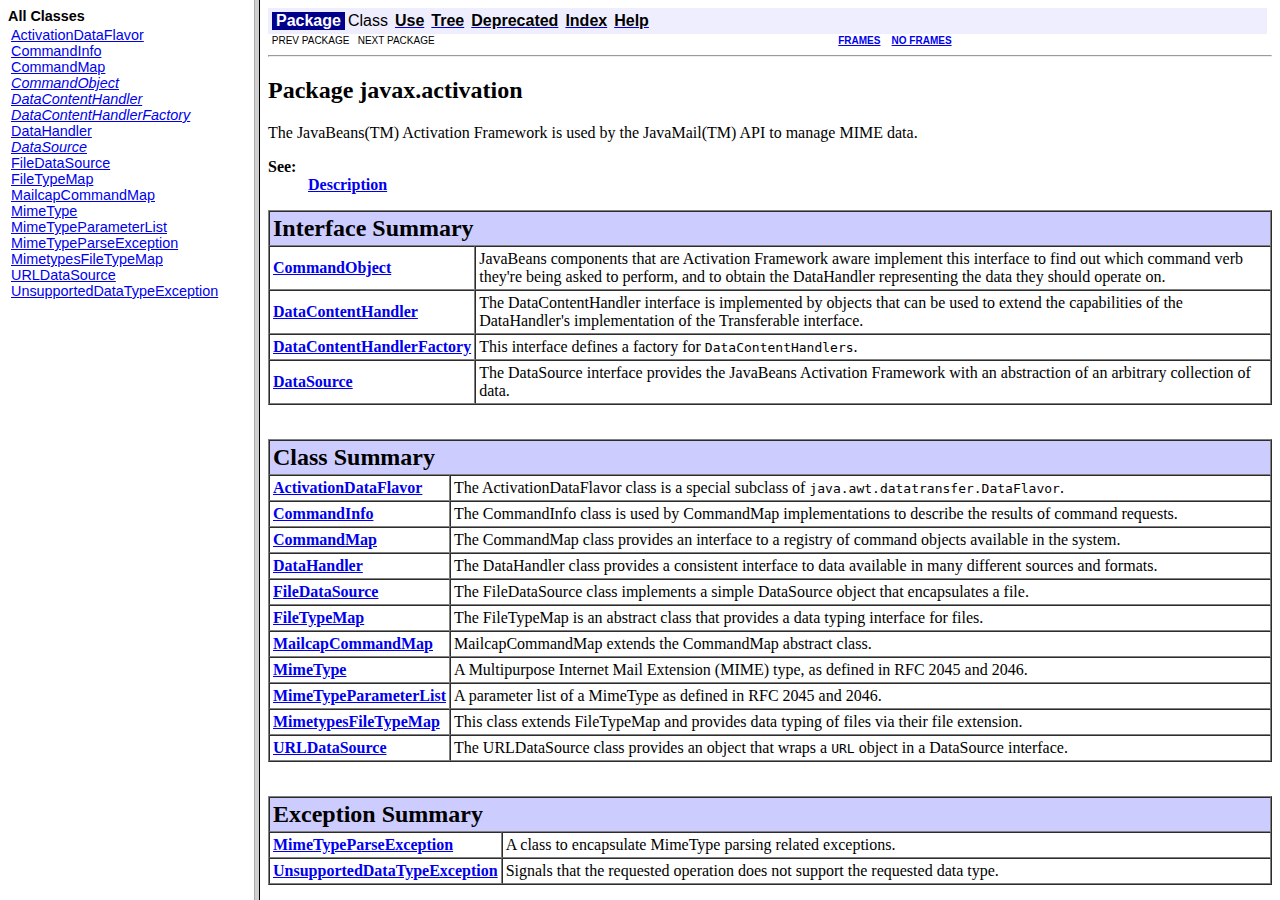
<file: last_parking/JAR/jaf-1.1.1/docs/javadocs/index.html>
<!DOCTYPE HTML PUBLIC "-//W3C//DTD HTML 4.01 Frameset//EN" "http://www.w3.org/TR/html4/frameset.dtd">
<!--NewPage-->
<HTML>
<HEAD>
<!-- Generated by javadoc on Wed Oct 17 11:05:51 PDT 2007-->
<TITLE>
JavaBeans Activation Framework API documentation
</TITLE>
</HEAD>
<FRAMESET cols="20%,80%">
<FRAME src="allclasses-frame.html" name="packageFrame" title="All classes and interfaces (except non-static nested types)">
<FRAME src="javax/activation/package-summary.html" name="classFrame" title="Package, class and interface descriptions">
<NOFRAMES>
<H2>
Frame Alert</H2>

<P>
This document is designed to be viewed using the frames feature. If you see this message, you are using a non-frame-capable web client.
<BR>
Link to<A HREF="javax/activation/package-summary.html">Non-frame version.</A>
</NOFRAMES>
</FRAMESET>
</HTML>
</file>
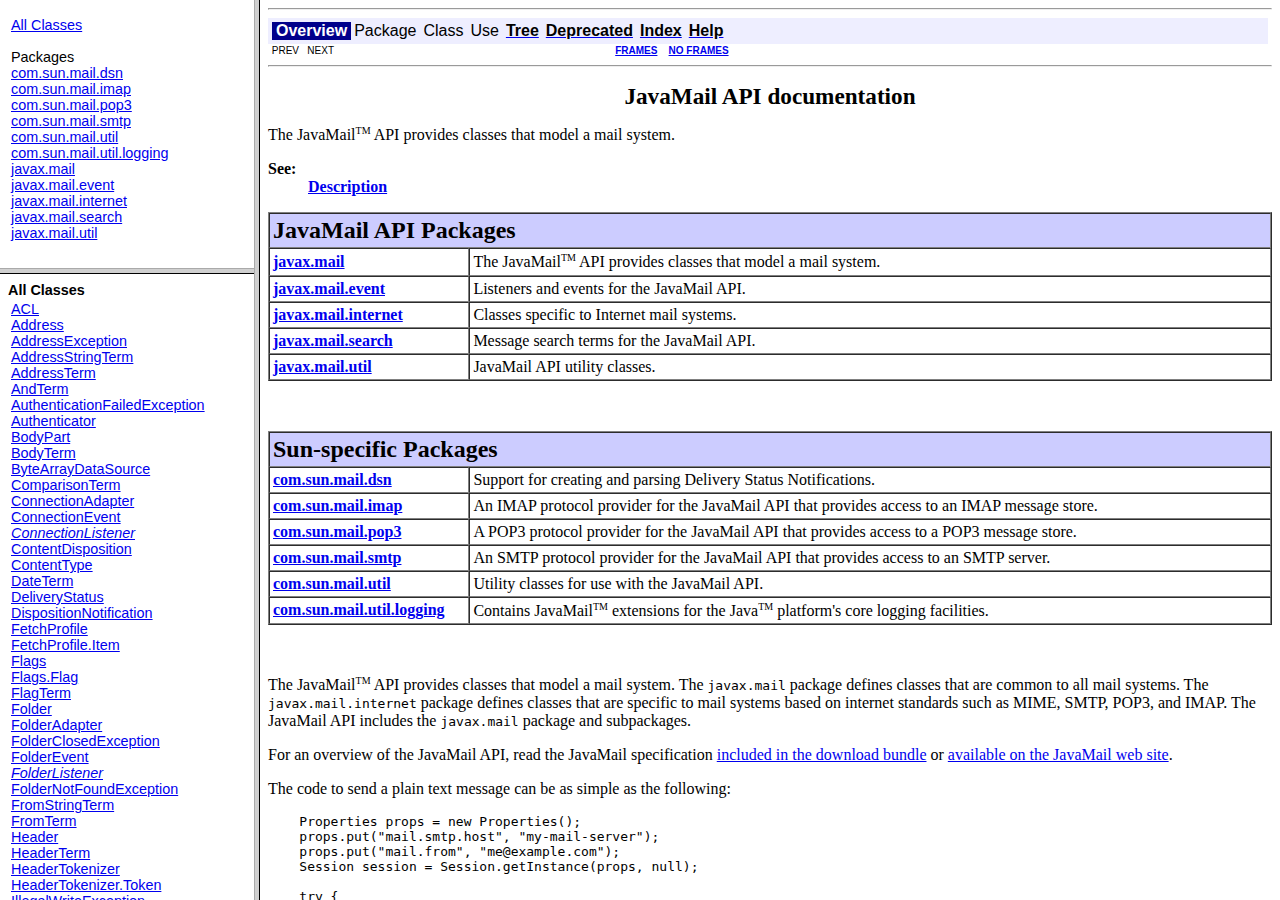
<file: last_parking/JAR/javamail-1.4.5/docs/javadocs/index.html>
<!DOCTYPE HTML PUBLIC "-//W3C//DTD HTML 4.01 Frameset//EN" "http://www.w3.org/TR/html4/frameset.dtd">
<!--NewPage-->
<HTML>
<HEAD>
<!-- Generated by javadoc on Tue Mar 20 15:29:50 PDT 2012-->
<META http-equiv="Content-Type" content="text/html; charset=UTF-8">
<TITLE>
JavaMail API documentation
</TITLE>
<SCRIPT type="text/javascript">
    targetPage = "" + window.location.search;
    if (targetPage != "" && targetPage != "undefined")
        targetPage = targetPage.substring(1);
    if (targetPage.indexOf(":") != -1)
        targetPage = "undefined";
    function loadFrames() {
        if (targetPage != "" && targetPage != "undefined")
             top.classFrame.location = top.targetPage;
    }
</SCRIPT>
<NOSCRIPT>
</NOSCRIPT>
</HEAD>
<FRAMESET cols="20%,80%" title="" onLoad="top.loadFrames()">
<FRAMESET rows="30%,70%" title="" onLoad="top.loadFrames()">
<FRAME src="overview-frame.html" name="packageListFrame" title="All Packages">
<FRAME src="allclasses-frame.html" name="packageFrame" title="All classes and interfaces (except non-static nested types)">
</FRAMESET>
<FRAME src="overview-summary.html" name="classFrame" title="Package, class and interface descriptions" scrolling="yes">
<NOFRAMES>
<H2>
Frame Alert</H2>

<P>
This document is designed to be viewed using the frames feature. If you see this message, you are using a non-frame-capable web client.
<BR>
Link to<A HREF="overview-summary.html">Non-frame version.</A>
</NOFRAMES>
</FRAMESET>
</HTML>
</file>
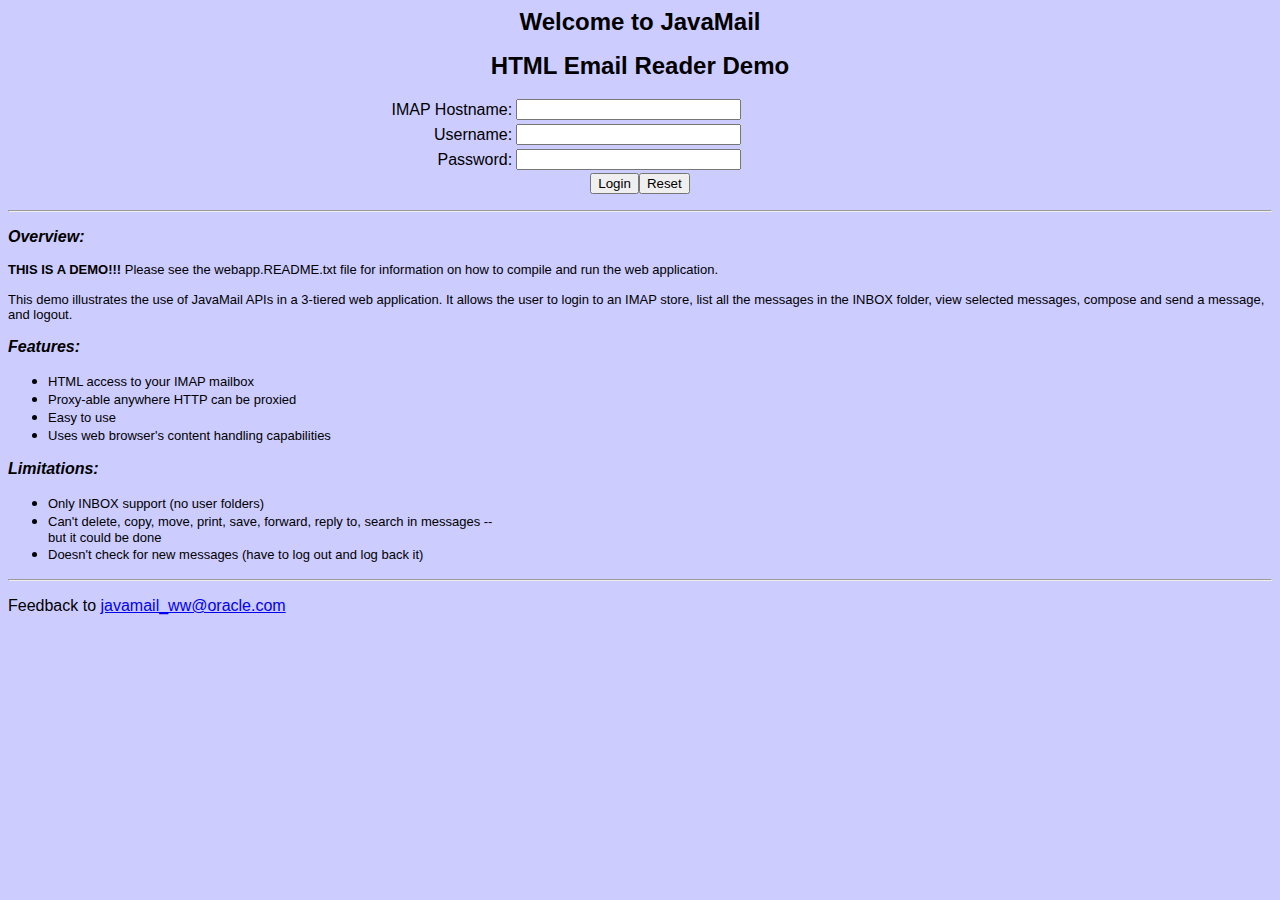
<file: last_parking/JAR/javamail-1.4.5/demo/webapp/src/docroot/index.html>
<!DOCTYPE HTML PUBLIC "-//W3C//DTD HTML 3.2//EN">
<HTML>
<!--

    Copyright (c) 1998-2011 Oracle and/or its affiliates. All rights reserved.

    Redistribution and use in source and binary forms, with or without
    modification, are permitted provided that the following conditions
    are met:

      - Redistributions of source code must retain the above copyright
        notice, this list of conditions and the following disclaimer.

      - Redistributions in binary form must reproduce the above copyright
        notice, this list of conditions and the following disclaimer in the
        documentation and/or other materials provided with the distribution.

      - Neither the name of Oracle nor the names of its
        contributors may be used to endorse or promote products derived
        from this software without specific prior written permission.

    THIS SOFTWARE IS PROVIDED BY THE COPYRIGHT HOLDERS AND CONTRIBUTORS "AS
    IS" AND ANY EXPRESS OR IMPLIED WARRANTIES, INCLUDING, BUT NOT LIMITED TO,
    THE IMPLIED WARRANTIES OF MERCHANTABILITY AND FITNESS FOR A PARTICULAR
    PURPOSE ARE DISCLAIMED.  IN NO EVENT SHALL THE COPYRIGHT OWNER OR
    CONTRIBUTORS BE LIABLE FOR ANY DIRECT, INDIRECT, INCIDENTAL, SPECIAL,
    EXEMPLARY, OR CONSEQUENTIAL DAMAGES (INCLUDING, BUT NOT LIMITED TO,
    PROCUREMENT OF SUBSTITUTE GOODS OR SERVICES; LOSS OF USE, DATA, OR
    PROFITS; OR BUSINESS INTERRUPTION) HOWEVER CAUSED AND ON ANY THEORY OF
    LIABILITY, WHETHER IN CONTRACT, STRICT LIABILITY, OR TORT (INCLUDING
    NEGLIGENCE OR OTHERWISE) ARISING IN ANY WAY OUT OF THE USE OF THIS
    SOFTWARE, EVEN IF ADVISED OF THE POSSIBILITY OF SUCH DAMAGE.

-->

<HEAD>
	<META HTTP-EQUIV="Content-Type" CONTENT="text/html;CHARSET=iso-8859-1">
	<TITLE>JavaMail</TITLE>
</HEAD>

<BODY BGCOLOR="#CCCCFF">

<FORM ACTION="login" METHOD=POST ENCTYPE="application/x-www-form-urlencoded">
<P ALIGN="CENTER"><B><FONT SIZE="5" FACE="Arial, Helvetica">Welcome to JavaMail</FONT></B></P>

<P ALIGN="CENTER"><B><FONT SIZE="5" FACE="Arial, Helvetica">HTML Email Reader Demo</FONT></B></P>
<CENTER>
<P>
<TABLE BORDER="0" WIDTH="100%">
	<TR>
		<TD WIDTH="40%">
			<P ALIGN="RIGHT"><FONT FACE="Arial, Helvetica">IMAP Hostname:</FONT>
		</TD>
		<TD WIDTH="60%"><INPUT TYPE="TEXT" NAME="hostname" SIZE="25"></TD>
	</TR>
	<TR>
		<TD WIDTH="40%">
			<P ALIGN="RIGHT"><FONT FACE="Arial, Helvetica">Username:</FONT>
		</TD>
		<TD WIDTH="60%"><INPUT TYPE="TEXT" NAME="username" SIZE="25"></TD>
	</TR>
	<TR>
		<TD WIDTH="40%">
			<P ALIGN="RIGHT"><FONT FACE="Arial, Helvetica">Password:</FONT>
		</TD>
		<TD WIDTH="60%"><INPUT TYPE="PASSWORD" NAME="password" SIZE="25"></TD>
	</TR>
</TABLE>
<INPUT TYPE="SUBMIT" VALUE="Login"><INPUT TYPE="RESET" NAME="Reset" VALUE="Reset"></P>
</CENTER>
<P>
<HR ALIGN="CENTER">
</P>
<P><B><I><FONT FACE="Arial, Helvetica">Overview:</FONT></I></B></P>

<FONT SIZE="2" FACE="Arial, Helvetica">
<b>THIS IS A DEMO!!!</b> Please see the webapp.README.txt 
file for information on how to
compile and run the web application.<br> <br>
This demo illustrates the use of JavaMail APIs in a 3-tiered web 
application. It allows the user to login to an 
IMAP store, list all the messages in the INBOX folder, view
selected messages, compose and send a message, and logout.
</FONT>

<P><B><I><FONT FACE="Arial, Helvetica">Features:</FONT></I></B></P>

<UL>
	<LI><FONT SIZE="2" FACE="Arial, Helvetica">HTML access to your IMAP mailbox</FONT>
	<LI><FONT SIZE="2" FACE="Arial, Helvetica">Proxy-able anywhere HTTP can be proxied</FONT>
	<LI><FONT SIZE="2" FACE="Arial, Helvetica">Easy to use</FONT>
	<LI><FONT SIZE="2" FACE="Arial, Helvetica">Uses web browser's content handling capabilities</FONT>
</UL>

<P><B><I><FONT FACE="Arial, Helvetica">Limitations:</FONT></I></B></P>

<UL>
	<LI><FONT SIZE="2" FACE="Arial, Helvetica">Only INBOX support (no user folders)</FONT>
	<LI><FONT SIZE="2" FACE="Arial, Helvetica">Can't delete, copy, move, print, save, forward, reply to, search in
	messages --<BR>
	but it could be done</FONT>
	<LI><FONT SIZE="2" FACE="Arial, Helvetica">Doesn't check for new messages (have to log out and log back it)</FONT>
</UL>

<P>
<HR ALIGN="CENTER">
</P>

<P><FONT FACE="Arial, Helvetica">Feedback to </FONT><A HREF="mailto:javamail_ww@oracle.com"><FONT FACE="Arial, Helvetica">javamail_ww@oracle.com</FONT></A>
</FORM>

</BODY>

</HTML>
</file>
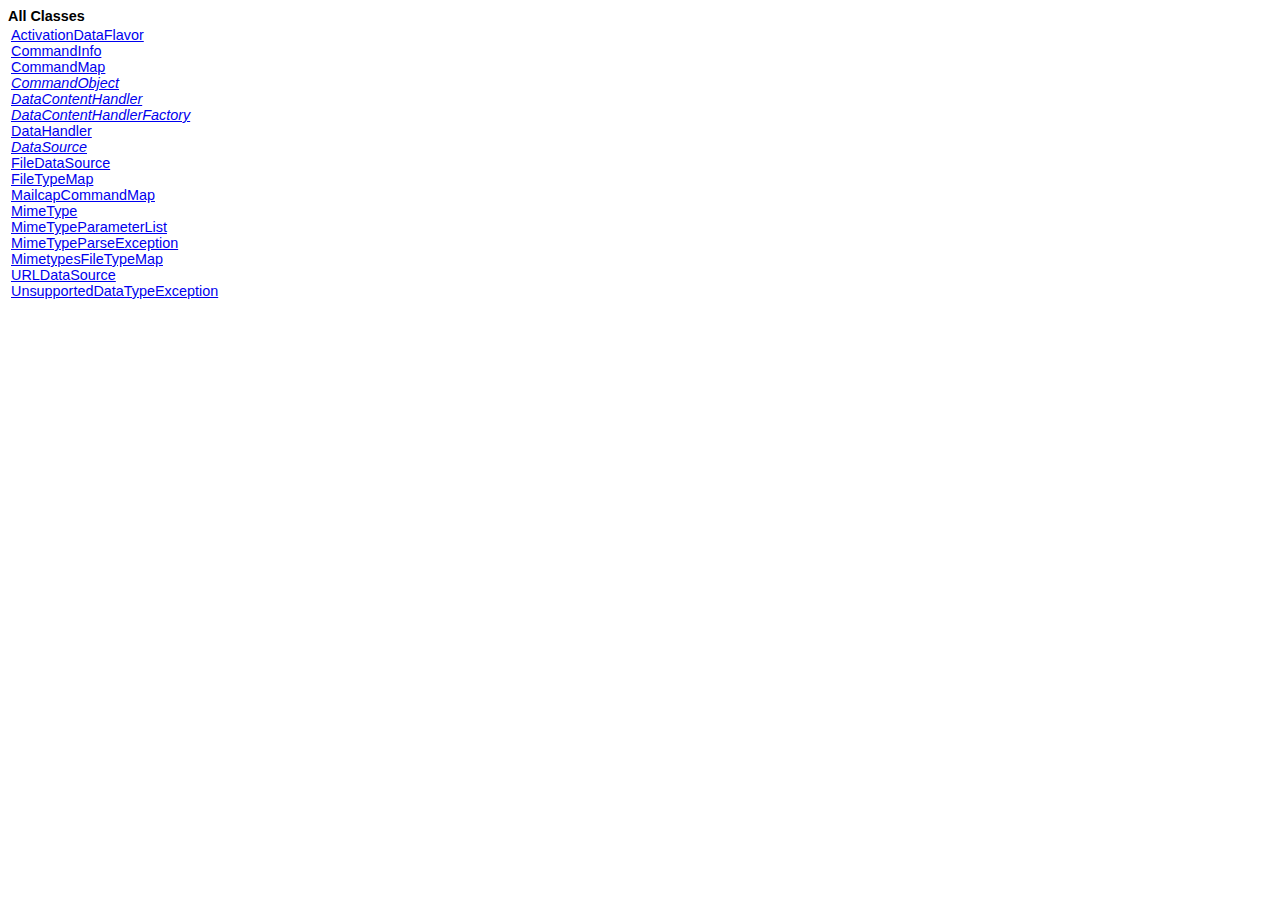
<file: last_parking/JAR/jaf-1.1.1/docs/javadocs/allclasses-frame.html>
<!DOCTYPE HTML PUBLIC "-//W3C//DTD HTML 4.01 Transitional//EN" "http://www.w3.org/TR/html4/loose.dtd">
<!--NewPage-->
<HTML>
<HEAD>
<!-- Generated by javadoc (build 1.4.2) on Wed Oct 17 11:05:51 PDT 2007 -->
<TITLE>
All Classes (JavaBeans Activation Framework API documentation)
</TITLE>


<LINK REL ="stylesheet" TYPE="text/css" HREF="stylesheet.css" TITLE="Style">


</HEAD>

<BODY BGCOLOR="white">
<FONT size="+1" CLASS="FrameHeadingFont">
<B>All Classes</B></FONT>
<BR>

<TABLE BORDER="0" WIDTH="100%" SUMMARY="">
<TR>
<TD NOWRAP><FONT CLASS="FrameItemFont"><A HREF="javax/activation/ActivationDataFlavor.html" title="class in javax.activation" target="classFrame">ActivationDataFlavor</A>
<BR>
<A HREF="javax/activation/CommandInfo.html" title="class in javax.activation" target="classFrame">CommandInfo</A>
<BR>
<A HREF="javax/activation/CommandMap.html" title="class in javax.activation" target="classFrame">CommandMap</A>
<BR>
<A HREF="javax/activation/CommandObject.html" title="interface in javax.activation" target="classFrame"><I>CommandObject</I></A>
<BR>
<A HREF="javax/activation/DataContentHandler.html" title="interface in javax.activation" target="classFrame"><I>DataContentHandler</I></A>
<BR>
<A HREF="javax/activation/DataContentHandlerFactory.html" title="interface in javax.activation" target="classFrame"><I>DataContentHandlerFactory</I></A>
<BR>
<A HREF="javax/activation/DataHandler.html" title="class in javax.activation" target="classFrame">DataHandler</A>
<BR>
<A HREF="javax/activation/DataSource.html" title="interface in javax.activation" target="classFrame"><I>DataSource</I></A>
<BR>
<A HREF="javax/activation/FileDataSource.html" title="class in javax.activation" target="classFrame">FileDataSource</A>
<BR>
<A HREF="javax/activation/FileTypeMap.html" title="class in javax.activation" target="classFrame">FileTypeMap</A>
<BR>
<A HREF="javax/activation/MailcapCommandMap.html" title="class in javax.activation" target="classFrame">MailcapCommandMap</A>
<BR>
<A HREF="javax/activation/MimeType.html" title="class in javax.activation" target="classFrame">MimeType</A>
<BR>
<A HREF="javax/activation/MimeTypeParameterList.html" title="class in javax.activation" target="classFrame">MimeTypeParameterList</A>
<BR>
<A HREF="javax/activation/MimeTypeParseException.html" title="class in javax.activation" target="classFrame">MimeTypeParseException</A>
<BR>
<A HREF="javax/activation/MimetypesFileTypeMap.html" title="class in javax.activation" target="classFrame">MimetypesFileTypeMap</A>
<BR>
<A HREF="javax/activation/URLDataSource.html" title="class in javax.activation" target="classFrame">URLDataSource</A>
<BR>
<A HREF="javax/activation/UnsupportedDataTypeException.html" title="class in javax.activation" target="classFrame">UnsupportedDataTypeException</A>
<BR>
</FONT></TD>
</TR>
</TABLE>

</BODY>
</HTML>
</file>
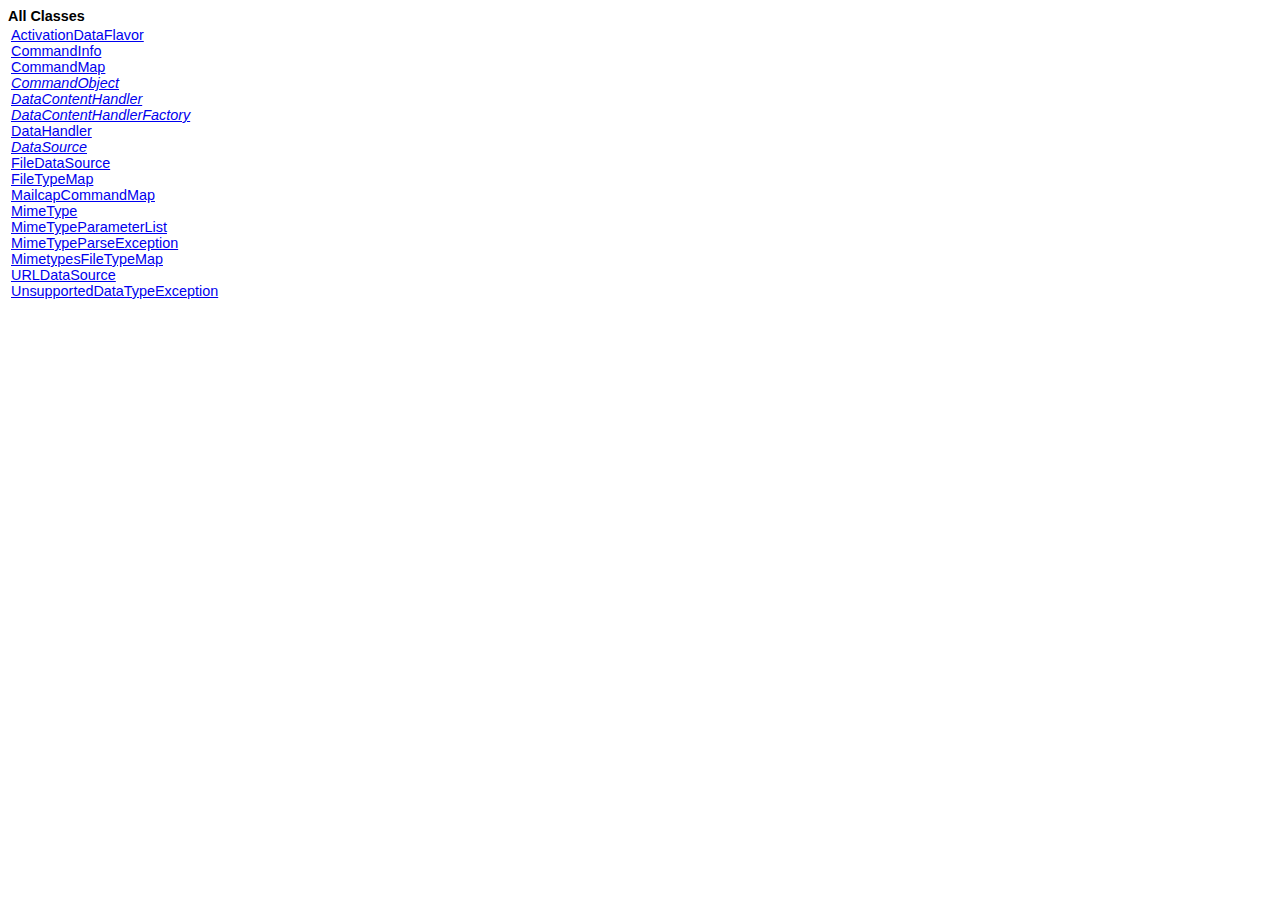
<file: last_parking/JAR/jaf-1.1.1/docs/javadocs/allclasses-noframe.html>
<!DOCTYPE HTML PUBLIC "-//W3C//DTD HTML 4.01 Transitional//EN" "http://www.w3.org/TR/html4/loose.dtd">
<!--NewPage-->
<HTML>
<HEAD>
<!-- Generated by javadoc (build 1.4.2) on Wed Oct 17 11:05:51 PDT 2007 -->
<TITLE>
All Classes (JavaBeans Activation Framework API documentation)
</TITLE>


<LINK REL ="stylesheet" TYPE="text/css" HREF="stylesheet.css" TITLE="Style">


</HEAD>

<BODY BGCOLOR="white">
<FONT size="+1" CLASS="FrameHeadingFont">
<B>All Classes</B></FONT>
<BR>

<TABLE BORDER="0" WIDTH="100%" SUMMARY="">
<TR>
<TD NOWRAP><FONT CLASS="FrameItemFont"><A HREF="javax/activation/ActivationDataFlavor.html" title="class in javax.activation">ActivationDataFlavor</A>
<BR>
<A HREF="javax/activation/CommandInfo.html" title="class in javax.activation">CommandInfo</A>
<BR>
<A HREF="javax/activation/CommandMap.html" title="class in javax.activation">CommandMap</A>
<BR>
<A HREF="javax/activation/CommandObject.html" title="interface in javax.activation"><I>CommandObject</I></A>
<BR>
<A HREF="javax/activation/DataContentHandler.html" title="interface in javax.activation"><I>DataContentHandler</I></A>
<BR>
<A HREF="javax/activation/DataContentHandlerFactory.html" title="interface in javax.activation"><I>DataContentHandlerFactory</I></A>
<BR>
<A HREF="javax/activation/DataHandler.html" title="class in javax.activation">DataHandler</A>
<BR>
<A HREF="javax/activation/DataSource.html" title="interface in javax.activation"><I>DataSource</I></A>
<BR>
<A HREF="javax/activation/FileDataSource.html" title="class in javax.activation">FileDataSource</A>
<BR>
<A HREF="javax/activation/FileTypeMap.html" title="class in javax.activation">FileTypeMap</A>
<BR>
<A HREF="javax/activation/MailcapCommandMap.html" title="class in javax.activation">MailcapCommandMap</A>
<BR>
<A HREF="javax/activation/MimeType.html" title="class in javax.activation">MimeType</A>
<BR>
<A HREF="javax/activation/MimeTypeParameterList.html" title="class in javax.activation">MimeTypeParameterList</A>
<BR>
<A HREF="javax/activation/MimeTypeParseException.html" title="class in javax.activation">MimeTypeParseException</A>
<BR>
<A HREF="javax/activation/MimetypesFileTypeMap.html" title="class in javax.activation">MimetypesFileTypeMap</A>
<BR>
<A HREF="javax/activation/URLDataSource.html" title="class in javax.activation">URLDataSource</A>
<BR>
<A HREF="javax/activation/UnsupportedDataTypeException.html" title="class in javax.activation">UnsupportedDataTypeException</A>
<BR>
</FONT></TD>
</TR>
</TABLE>

</BODY>
</HTML>
</file>
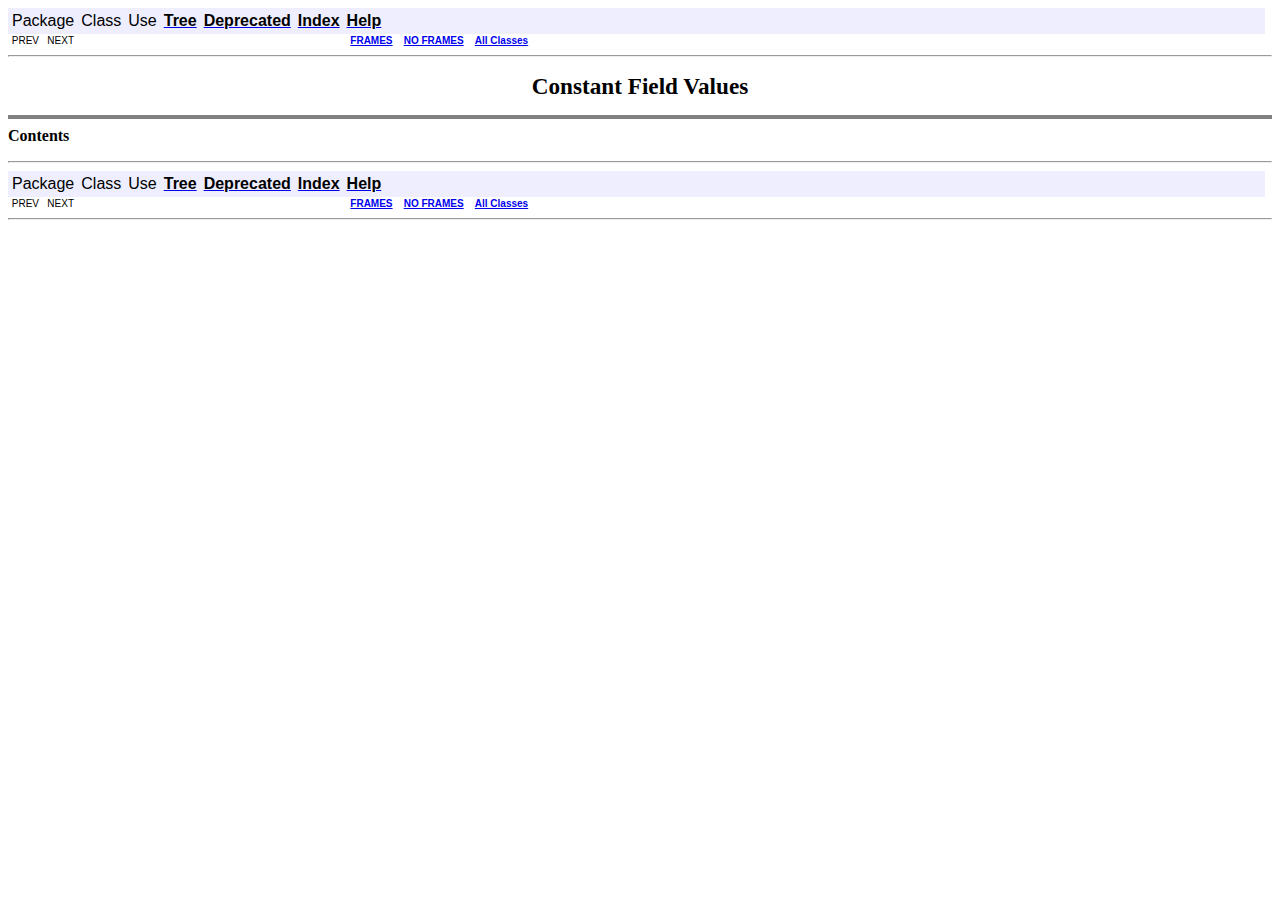
<file: last_parking/JAR/jaf-1.1.1/docs/javadocs/constant-values.html>
<!DOCTYPE HTML PUBLIC "-//W3C//DTD HTML 4.01 Transitional//EN" "http://www.w3.org/TR/html4/loose.dtd">
<!--NewPage-->
<HTML>
<HEAD>
<!-- Generated by javadoc (build 1.4.2) on Wed Oct 17 11:05:50 PDT 2007 -->
<TITLE>
Constant Field Values (JavaBeans Activation Framework API documentation)
</TITLE>


<LINK REL ="stylesheet" TYPE="text/css" HREF="stylesheet.css" TITLE="Style">

<SCRIPT type="text/javascript">
function windowTitle()
{
    parent.document.title="Constant Field Values (JavaBeans Activation Framework API documentation)";
}
</SCRIPT>

</HEAD>

<BODY BGCOLOR="white" onload="windowTitle();">


<!-- ========= START OF TOP NAVBAR ======= -->
<A NAME="navbar_top"><!-- --></A>
<A HREF="#skip-navbar_top" title="Skip navigation links"></A>
<TABLE BORDER="0" WIDTH="100%" CELLPADDING="1" CELLSPACING="0" SUMMARY="">
<TR>
<TD COLSPAN=3 BGCOLOR="#EEEEFF" CLASS="NavBarCell1">
<A NAME="navbar_top_firstrow"><!-- --></A>
<TABLE BORDER="0" CELLPADDING="0" CELLSPACING="3" SUMMARY="">
  <TR ALIGN="center" VALIGN="top">
  <TD BGCOLOR="#EEEEFF" CLASS="NavBarCell1">    <FONT CLASS="NavBarFont1">Package</FONT>&nbsp;</TD>
  <TD BGCOLOR="#EEEEFF" CLASS="NavBarCell1">    <FONT CLASS="NavBarFont1">Class</FONT>&nbsp;</TD>
  <TD BGCOLOR="#EEEEFF" CLASS="NavBarCell1">    <FONT CLASS="NavBarFont1">Use</FONT>&nbsp;</TD>
  <TD BGCOLOR="#EEEEFF" CLASS="NavBarCell1">    <A HREF="javax/activation/package-tree.html"><FONT CLASS="NavBarFont1"><B>Tree</B></FONT></A>&nbsp;</TD>
  <TD BGCOLOR="#EEEEFF" CLASS="NavBarCell1">    <A HREF="deprecated-list.html"><FONT CLASS="NavBarFont1"><B>Deprecated</B></FONT></A>&nbsp;</TD>
  <TD BGCOLOR="#EEEEFF" CLASS="NavBarCell1">    <A HREF="index-files/index-1.html"><FONT CLASS="NavBarFont1"><B>Index</B></FONT></A>&nbsp;</TD>
  <TD BGCOLOR="#EEEEFF" CLASS="NavBarCell1">    <A HREF="help-doc.html"><FONT CLASS="NavBarFont1"><B>Help</B></FONT></A>&nbsp;</TD>
  </TR>
</TABLE>
</TD>
<TD ALIGN="right" VALIGN="top" ROWSPAN=3><EM>
</EM>
</TD>
</TR>

<TR>
<TD BGCOLOR="white" CLASS="NavBarCell2"><FONT SIZE="-2">
&nbsp;PREV&nbsp;
&nbsp;NEXT</FONT></TD>
<TD BGCOLOR="white" CLASS="NavBarCell2"><FONT SIZE="-2">
  <A HREF="index.html" target="_top"><B>FRAMES</B></A>  &nbsp;
&nbsp;<A HREF="constant-values.html" target="_top"><B>NO FRAMES</B></A>  &nbsp;
&nbsp;<SCRIPT type="text/javascript">
  <!--
  if(window==top) {
    document.writeln('<A HREF="allclasses-noframe.html"><B>All Classes</B></A>');
  }
  //-->
</SCRIPT>
<NOSCRIPT>
  <A HREF="allclasses-noframe.html"><B>All Classes</B></A>
</NOSCRIPT>

</FONT></TD>
</TR>
</TABLE>
<A NAME="skip-navbar_top"></A>
<!-- ========= END OF TOP NAVBAR ========= -->

<HR>
<CENTER>
<H1>
Constant Field Values</H1>
</CENTER>
<HR SIZE="4" NOSHADE>
<B>Contents</B><UL>
</UL>

<HR>


<!-- ======= START OF BOTTOM NAVBAR ====== -->
<A NAME="navbar_bottom"><!-- --></A>
<A HREF="#skip-navbar_bottom" title="Skip navigation links"></A>
<TABLE BORDER="0" WIDTH="100%" CELLPADDING="1" CELLSPACING="0" SUMMARY="">
<TR>
<TD COLSPAN=3 BGCOLOR="#EEEEFF" CLASS="NavBarCell1">
<A NAME="navbar_bottom_firstrow"><!-- --></A>
<TABLE BORDER="0" CELLPADDING="0" CELLSPACING="3" SUMMARY="">
  <TR ALIGN="center" VALIGN="top">
  <TD BGCOLOR="#EEEEFF" CLASS="NavBarCell1">    <FONT CLASS="NavBarFont1">Package</FONT>&nbsp;</TD>
  <TD BGCOLOR="#EEEEFF" CLASS="NavBarCell1">    <FONT CLASS="NavBarFont1">Class</FONT>&nbsp;</TD>
  <TD BGCOLOR="#EEEEFF" CLASS="NavBarCell1">    <FONT CLASS="NavBarFont1">Use</FONT>&nbsp;</TD>
  <TD BGCOLOR="#EEEEFF" CLASS="NavBarCell1">    <A HREF="javax/activation/package-tree.html"><FONT CLASS="NavBarFont1"><B>Tree</B></FONT></A>&nbsp;</TD>
  <TD BGCOLOR="#EEEEFF" CLASS="NavBarCell1">    <A HREF="deprecated-list.html"><FONT CLASS="NavBarFont1"><B>Deprecated</B></FONT></A>&nbsp;</TD>
  <TD BGCOLOR="#EEEEFF" CLASS="NavBarCell1">    <A HREF="index-files/index-1.html"><FONT CLASS="NavBarFont1"><B>Index</B></FONT></A>&nbsp;</TD>
  <TD BGCOLOR="#EEEEFF" CLASS="NavBarCell1">    <A HREF="help-doc.html"><FONT CLASS="NavBarFont1"><B>Help</B></FONT></A>&nbsp;</TD>
  </TR>
</TABLE>
</TD>
<TD ALIGN="right" VALIGN="top" ROWSPAN=3><EM>
</EM>
</TD>
</TR>

<TR>
<TD BGCOLOR="white" CLASS="NavBarCell2"><FONT SIZE="-2">
&nbsp;PREV&nbsp;
&nbsp;NEXT</FONT></TD>
<TD BGCOLOR="white" CLASS="NavBarCell2"><FONT SIZE="-2">
  <A HREF="index.html" target="_top"><B>FRAMES</B></A>  &nbsp;
&nbsp;<A HREF="constant-values.html" target="_top"><B>NO FRAMES</B></A>  &nbsp;
&nbsp;<SCRIPT type="text/javascript">
  <!--
  if(window==top) {
    document.writeln('<A HREF="allclasses-noframe.html"><B>All Classes</B></A>');
  }
  //-->
</SCRIPT>
<NOSCRIPT>
  <A HREF="allclasses-noframe.html"><B>All Classes</B></A>
</NOSCRIPT>

</FONT></TD>
</TR>
</TABLE>
<A NAME="skip-navbar_bottom"></A>
<!-- ======== END OF BOTTOM NAVBAR ======= -->

<HR>

</BODY>
</HTML>
</file>
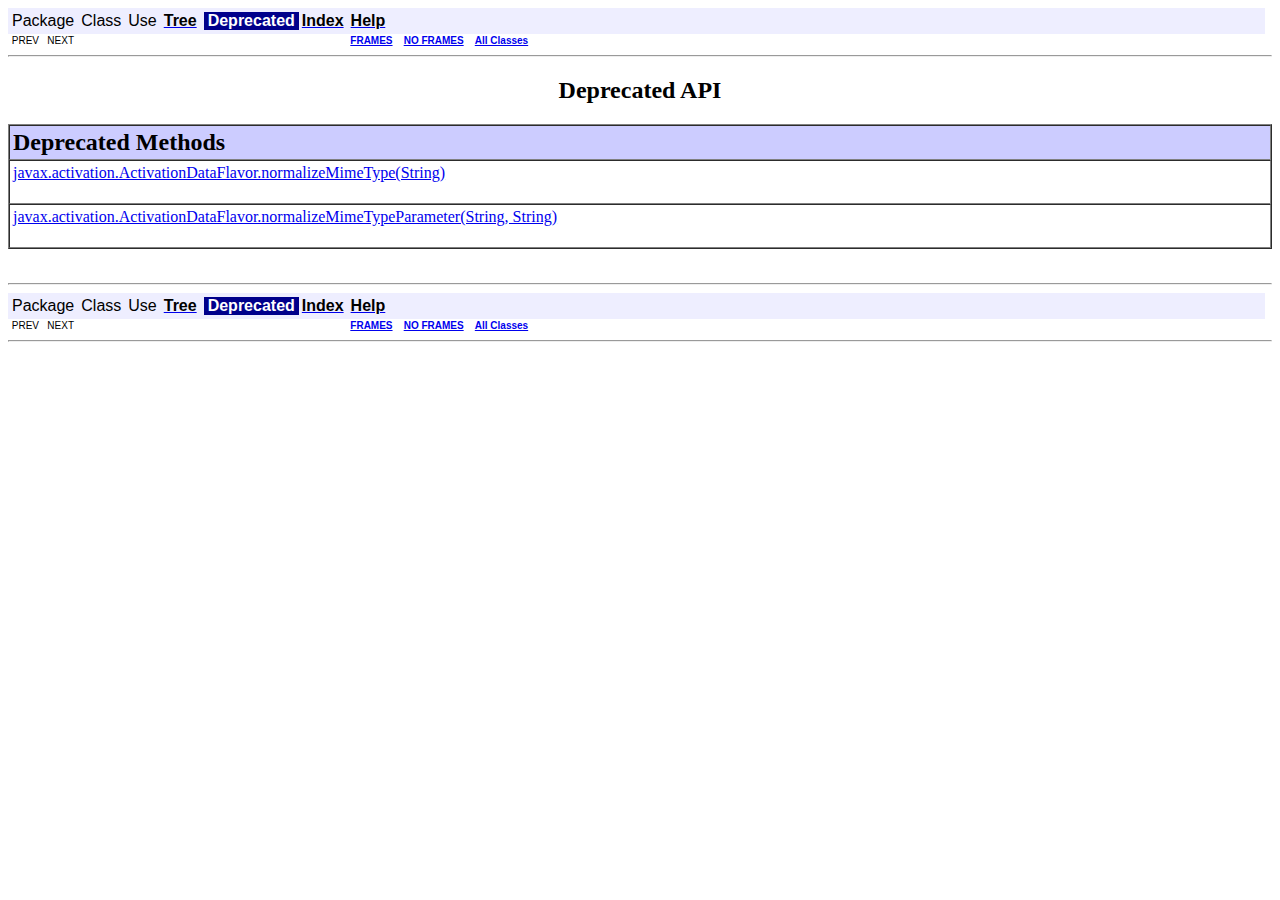
<file: last_parking/JAR/jaf-1.1.1/docs/javadocs/deprecated-list.html>
<!DOCTYPE HTML PUBLIC "-//W3C//DTD HTML 4.01 Transitional//EN" "http://www.w3.org/TR/html4/loose.dtd">
<!--NewPage-->
<HTML>
<HEAD>
<!-- Generated by javadoc (build 1.4.2) on Wed Oct 17 11:05:51 PDT 2007 -->
<TITLE>
Deprecated List (JavaBeans Activation Framework API documentation)
</TITLE>


<LINK REL ="stylesheet" TYPE="text/css" HREF="stylesheet.css" TITLE="Style">

<SCRIPT type="text/javascript">
function windowTitle()
{
    parent.document.title="Deprecated List (JavaBeans Activation Framework API documentation)";
}
</SCRIPT>

</HEAD>

<BODY BGCOLOR="white" onload="windowTitle();">


<!-- ========= START OF TOP NAVBAR ======= -->
<A NAME="navbar_top"><!-- --></A>
<A HREF="#skip-navbar_top" title="Skip navigation links"></A>
<TABLE BORDER="0" WIDTH="100%" CELLPADDING="1" CELLSPACING="0" SUMMARY="">
<TR>
<TD COLSPAN=3 BGCOLOR="#EEEEFF" CLASS="NavBarCell1">
<A NAME="navbar_top_firstrow"><!-- --></A>
<TABLE BORDER="0" CELLPADDING="0" CELLSPACING="3" SUMMARY="">
  <TR ALIGN="center" VALIGN="top">
  <TD BGCOLOR="#EEEEFF" CLASS="NavBarCell1">    <FONT CLASS="NavBarFont1">Package</FONT>&nbsp;</TD>
  <TD BGCOLOR="#EEEEFF" CLASS="NavBarCell1">    <FONT CLASS="NavBarFont1">Class</FONT>&nbsp;</TD>
  <TD BGCOLOR="#EEEEFF" CLASS="NavBarCell1">    <FONT CLASS="NavBarFont1">Use</FONT>&nbsp;</TD>
  <TD BGCOLOR="#EEEEFF" CLASS="NavBarCell1">    <A HREF="javax/activation/package-tree.html"><FONT CLASS="NavBarFont1"><B>Tree</B></FONT></A>&nbsp;</TD>
  <TD BGCOLOR="#FFFFFF" CLASS="NavBarCell1Rev"> &nbsp;<FONT CLASS="NavBarFont1Rev"><B>Deprecated</B></FONT>&nbsp;</TD>
  <TD BGCOLOR="#EEEEFF" CLASS="NavBarCell1">    <A HREF="index-files/index-1.html"><FONT CLASS="NavBarFont1"><B>Index</B></FONT></A>&nbsp;</TD>
  <TD BGCOLOR="#EEEEFF" CLASS="NavBarCell1">    <A HREF="help-doc.html"><FONT CLASS="NavBarFont1"><B>Help</B></FONT></A>&nbsp;</TD>
  </TR>
</TABLE>
</TD>
<TD ALIGN="right" VALIGN="top" ROWSPAN=3><EM>
</EM>
</TD>
</TR>

<TR>
<TD BGCOLOR="white" CLASS="NavBarCell2"><FONT SIZE="-2">
&nbsp;PREV&nbsp;
&nbsp;NEXT</FONT></TD>
<TD BGCOLOR="white" CLASS="NavBarCell2"><FONT SIZE="-2">
  <A HREF="index.html" target="_top"><B>FRAMES</B></A>  &nbsp;
&nbsp;<A HREF="deprecated-list.html" target="_top"><B>NO FRAMES</B></A>  &nbsp;
&nbsp;<SCRIPT type="text/javascript">
  <!--
  if(window==top) {
    document.writeln('<A HREF="allclasses-noframe.html"><B>All Classes</B></A>');
  }
  //-->
</SCRIPT>
<NOSCRIPT>
  <A HREF="allclasses-noframe.html"><B>All Classes</B></A>
</NOSCRIPT>

</FONT></TD>
</TR>
</TABLE>
<A NAME="skip-navbar_top"></A>
<!-- ========= END OF TOP NAVBAR ========= -->

<HR>
<CENTER>
<H2>
<B>Deprecated API</B></H2>
</CENTER>

<TABLE BORDER="1" WIDTH="100%" CELLPADDING="3" CELLSPACING="0" SUMMARY="">
<TR BGCOLOR="#CCCCFF" CLASS="TableHeadingColor">
<TD COLSPAN=2><FONT SIZE="+2">
<B>Deprecated Methods</B></FONT></TD>
</TR>
<TR BGCOLOR="white" CLASS="TableRowColor">
<TD><A HREF="javax/activation/ActivationDataFlavor.html#normalizeMimeType(java.lang.String)">javax.activation.ActivationDataFlavor.normalizeMimeType(String)</A>
<BR>
&nbsp;&nbsp;&nbsp;&nbsp;&nbsp;&nbsp;&nbsp;&nbsp;&nbsp;&nbsp;<I></I>&nbsp;&nbsp;</TD>
</TR>
<TR BGCOLOR="white" CLASS="TableRowColor">
<TD><A HREF="javax/activation/ActivationDataFlavor.html#normalizeMimeTypeParameter(java.lang.String, java.lang.String)">javax.activation.ActivationDataFlavor.normalizeMimeTypeParameter(String, String)</A>
<BR>
&nbsp;&nbsp;&nbsp;&nbsp;&nbsp;&nbsp;&nbsp;&nbsp;&nbsp;&nbsp;<I></I>&nbsp;&nbsp;</TD>
</TR>
</TABLE>
&nbsp;
<P>
<HR>


<!-- ======= START OF BOTTOM NAVBAR ====== -->
<A NAME="navbar_bottom"><!-- --></A>
<A HREF="#skip-navbar_bottom" title="Skip navigation links"></A>
<TABLE BORDER="0" WIDTH="100%" CELLPADDING="1" CELLSPACING="0" SUMMARY="">
<TR>
<TD COLSPAN=3 BGCOLOR="#EEEEFF" CLASS="NavBarCell1">
<A NAME="navbar_bottom_firstrow"><!-- --></A>
<TABLE BORDER="0" CELLPADDING="0" CELLSPACING="3" SUMMARY="">
  <TR ALIGN="center" VALIGN="top">
  <TD BGCOLOR="#EEEEFF" CLASS="NavBarCell1">    <FONT CLASS="NavBarFont1">Package</FONT>&nbsp;</TD>
  <TD BGCOLOR="#EEEEFF" CLASS="NavBarCell1">    <FONT CLASS="NavBarFont1">Class</FONT>&nbsp;</TD>
  <TD BGCOLOR="#EEEEFF" CLASS="NavBarCell1">    <FONT CLASS="NavBarFont1">Use</FONT>&nbsp;</TD>
  <TD BGCOLOR="#EEEEFF" CLASS="NavBarCell1">    <A HREF="javax/activation/package-tree.html"><FONT CLASS="NavBarFont1"><B>Tree</B></FONT></A>&nbsp;</TD>
  <TD BGCOLOR="#FFFFFF" CLASS="NavBarCell1Rev"> &nbsp;<FONT CLASS="NavBarFont1Rev"><B>Deprecated</B></FONT>&nbsp;</TD>
  <TD BGCOLOR="#EEEEFF" CLASS="NavBarCell1">    <A HREF="index-files/index-1.html"><FONT CLASS="NavBarFont1"><B>Index</B></FONT></A>&nbsp;</TD>
  <TD BGCOLOR="#EEEEFF" CLASS="NavBarCell1">    <A HREF="help-doc.html"><FONT CLASS="NavBarFont1"><B>Help</B></FONT></A>&nbsp;</TD>
  </TR>
</TABLE>
</TD>
<TD ALIGN="right" VALIGN="top" ROWSPAN=3><EM>
</EM>
</TD>
</TR>

<TR>
<TD BGCOLOR="white" CLASS="NavBarCell2"><FONT SIZE="-2">
&nbsp;PREV&nbsp;
&nbsp;NEXT</FONT></TD>
<TD BGCOLOR="white" CLASS="NavBarCell2"><FONT SIZE="-2">
  <A HREF="index.html" target="_top"><B>FRAMES</B></A>  &nbsp;
&nbsp;<A HREF="deprecated-list.html" target="_top"><B>NO FRAMES</B></A>  &nbsp;
&nbsp;<SCRIPT type="text/javascript">
  <!--
  if(window==top) {
    document.writeln('<A HREF="allclasses-noframe.html"><B>All Classes</B></A>');
  }
  //-->
</SCRIPT>
<NOSCRIPT>
  <A HREF="allclasses-noframe.html"><B>All Classes</B></A>
</NOSCRIPT>

</FONT></TD>
</TR>
</TABLE>
<A NAME="skip-navbar_bottom"></A>
<!-- ======== END OF BOTTOM NAVBAR ======= -->

<HR>

</BODY>
</HTML>
</file>
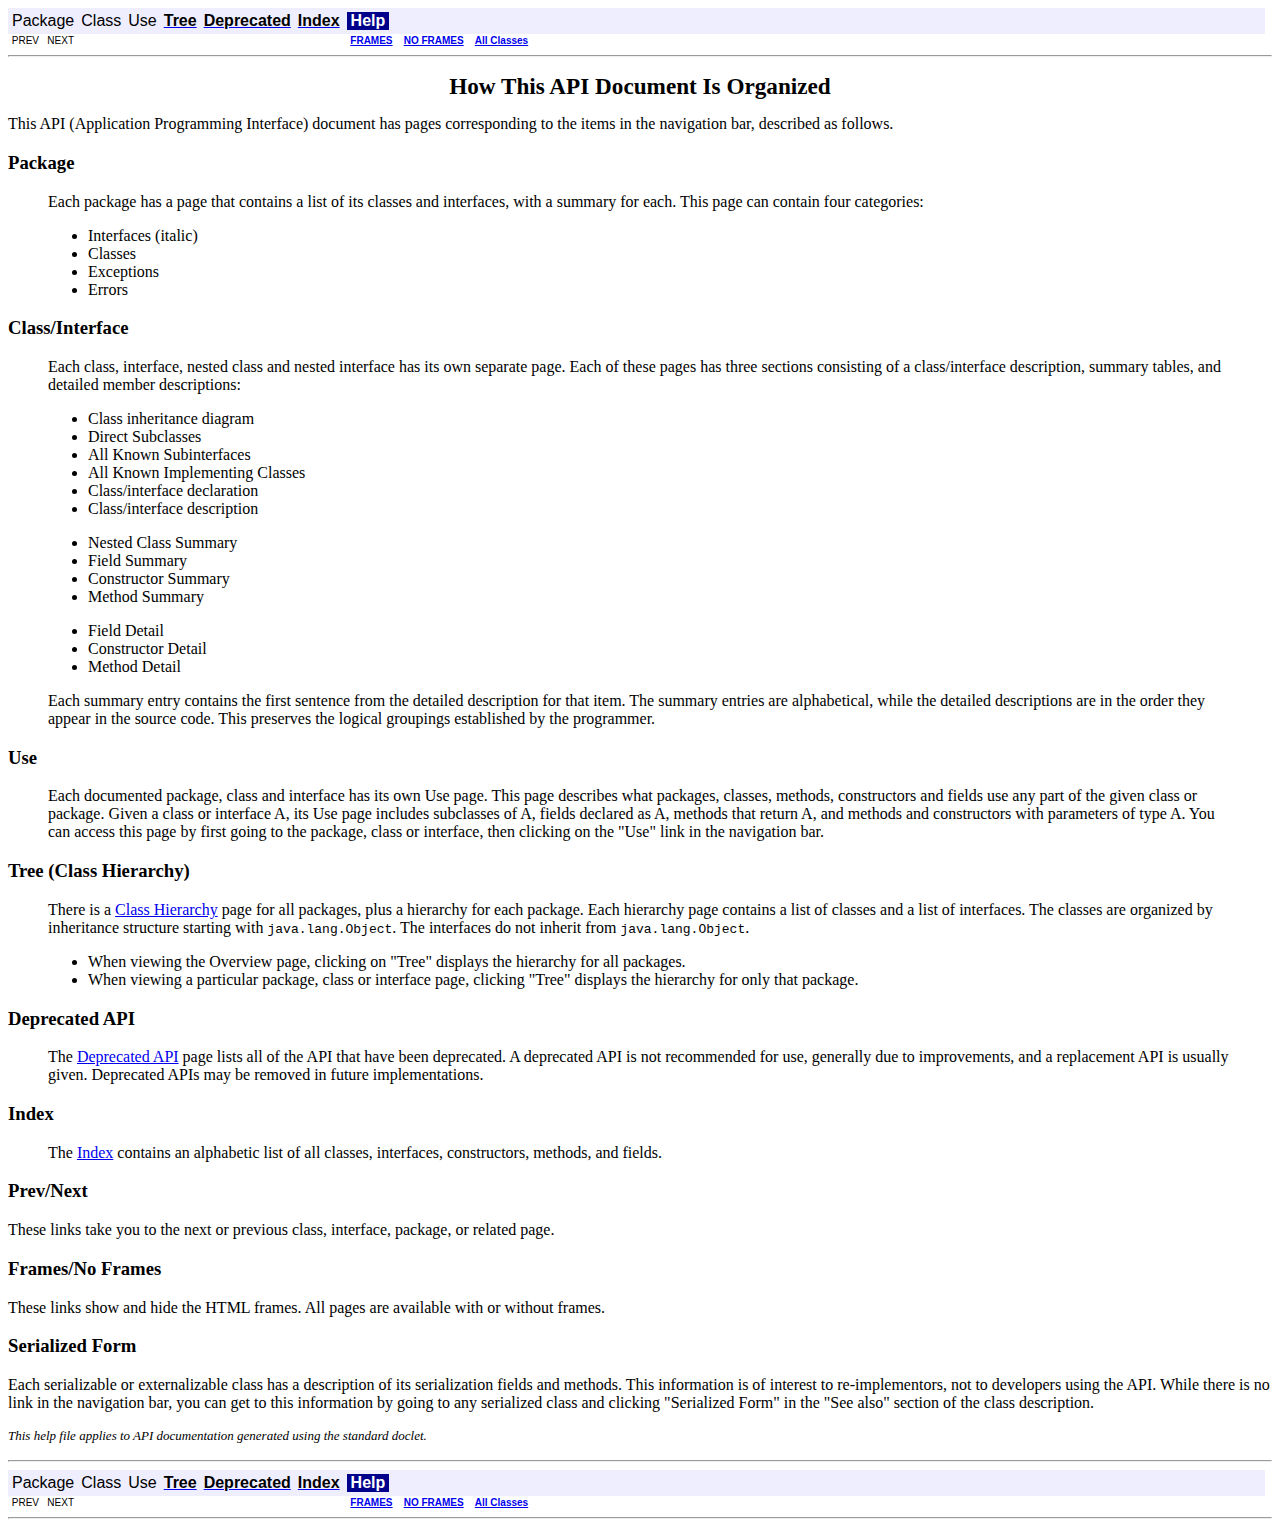
<file: last_parking/JAR/jaf-1.1.1/docs/javadocs/help-doc.html>
<!DOCTYPE HTML PUBLIC "-//W3C//DTD HTML 4.01 Transitional//EN" "http://www.w3.org/TR/html4/loose.dtd">
<!--NewPage-->
<HTML>
<HEAD>
<!-- Generated by javadoc (build 1.4.2) on Wed Oct 17 11:05:52 PDT 2007 -->
<TITLE>
API Help (JavaBeans Activation Framework API documentation)
</TITLE>


<LINK REL ="stylesheet" TYPE="text/css" HREF="stylesheet.css" TITLE="Style">

<SCRIPT type="text/javascript">
function windowTitle()
{
    parent.document.title="API Help (JavaBeans Activation Framework API documentation)";
}
</SCRIPT>

</HEAD>

<BODY BGCOLOR="white" onload="windowTitle();">


<!-- ========= START OF TOP NAVBAR ======= -->
<A NAME="navbar_top"><!-- --></A>
<A HREF="#skip-navbar_top" title="Skip navigation links"></A>
<TABLE BORDER="0" WIDTH="100%" CELLPADDING="1" CELLSPACING="0" SUMMARY="">
<TR>
<TD COLSPAN=3 BGCOLOR="#EEEEFF" CLASS="NavBarCell1">
<A NAME="navbar_top_firstrow"><!-- --></A>
<TABLE BORDER="0" CELLPADDING="0" CELLSPACING="3" SUMMARY="">
  <TR ALIGN="center" VALIGN="top">
  <TD BGCOLOR="#EEEEFF" CLASS="NavBarCell1">    <FONT CLASS="NavBarFont1">Package</FONT>&nbsp;</TD>
  <TD BGCOLOR="#EEEEFF" CLASS="NavBarCell1">    <FONT CLASS="NavBarFont1">Class</FONT>&nbsp;</TD>
  <TD BGCOLOR="#EEEEFF" CLASS="NavBarCell1">    <FONT CLASS="NavBarFont1">Use</FONT>&nbsp;</TD>
  <TD BGCOLOR="#EEEEFF" CLASS="NavBarCell1">    <A HREF="javax/activation/package-tree.html"><FONT CLASS="NavBarFont1"><B>Tree</B></FONT></A>&nbsp;</TD>
  <TD BGCOLOR="#EEEEFF" CLASS="NavBarCell1">    <A HREF="deprecated-list.html"><FONT CLASS="NavBarFont1"><B>Deprecated</B></FONT></A>&nbsp;</TD>
  <TD BGCOLOR="#EEEEFF" CLASS="NavBarCell1">    <A HREF="index-files/index-1.html"><FONT CLASS="NavBarFont1"><B>Index</B></FONT></A>&nbsp;</TD>
  <TD BGCOLOR="#FFFFFF" CLASS="NavBarCell1Rev"> &nbsp;<FONT CLASS="NavBarFont1Rev"><B>Help</B></FONT>&nbsp;</TD>
  </TR>
</TABLE>
</TD>
<TD ALIGN="right" VALIGN="top" ROWSPAN=3><EM>
</EM>
</TD>
</TR>

<TR>
<TD BGCOLOR="white" CLASS="NavBarCell2"><FONT SIZE="-2">
&nbsp;PREV&nbsp;
&nbsp;NEXT</FONT></TD>
<TD BGCOLOR="white" CLASS="NavBarCell2"><FONT SIZE="-2">
  <A HREF="index.html" target="_top"><B>FRAMES</B></A>  &nbsp;
&nbsp;<A HREF="help-doc.html" target="_top"><B>NO FRAMES</B></A>  &nbsp;
&nbsp;<SCRIPT type="text/javascript">
  <!--
  if(window==top) {
    document.writeln('<A HREF="allclasses-noframe.html"><B>All Classes</B></A>');
  }
  //-->
</SCRIPT>
<NOSCRIPT>
  <A HREF="allclasses-noframe.html"><B>All Classes</B></A>
</NOSCRIPT>

</FONT></TD>
</TR>
</TABLE>
<A NAME="skip-navbar_top"></A>
<!-- ========= END OF TOP NAVBAR ========= -->

<HR>
<CENTER>
<H1>
How This API Document Is Organized</H1>
</CENTER>
This API (Application Programming Interface) document has pages corresponding to the items in the navigation bar, described as follows.<H3>
Package</H3>
<BLOCKQUOTE>

<P>
Each package has a page that contains a list of its classes and interfaces, with a summary for each. This page can contain four categories:<UL>
<LI>Interfaces (italic)<LI>Classes<LI>Exceptions<LI>Errors</UL>
</BLOCKQUOTE>
<H3>
Class/Interface</H3>
<BLOCKQUOTE>

<P>
Each class, interface, nested class and nested interface has its own separate page. Each of these pages has three sections consisting of a class/interface description, summary tables, and detailed member descriptions:<UL>
<LI>Class inheritance diagram<LI>Direct Subclasses<LI>All Known Subinterfaces<LI>All Known Implementing Classes<LI>Class/interface declaration<LI>Class/interface description
<P>
<LI>Nested Class Summary<LI>Field Summary<LI>Constructor Summary<LI>Method Summary
<P>
<LI>Field Detail<LI>Constructor Detail<LI>Method Detail</UL>
Each summary entry contains the first sentence from the detailed description for that item. The summary entries are alphabetical, while the detailed descriptions are in the order they appear in the source code. This preserves the logical groupings established by the programmer.</BLOCKQUOTE>
<H3>
Use</H3>
<BLOCKQUOTE>
Each documented package, class and interface has its own Use page.  This page describes what packages, classes, methods, constructors and fields use any part of the given class or package. Given a class or interface A, its Use page includes subclasses of A, fields declared as A, methods that return A, and methods and constructors with parameters of type A.  You can access this page by first going to the package, class or interface, then clicking on the "Use" link in the navigation bar.</BLOCKQUOTE>
<H3>
Tree (Class Hierarchy)</H3>
<BLOCKQUOTE>
There is a <A HREF="overview-tree.html">Class Hierarchy</A> page for all packages, plus a hierarchy for each package. Each hierarchy page contains a list of classes and a list of interfaces. The classes are organized by inheritance structure starting with <code>java.lang.Object</code>. The interfaces do not inherit from <code>java.lang.Object</code>.<UL>
<LI>When viewing the Overview page, clicking on "Tree" displays the hierarchy for all packages.<LI>When viewing a particular package, class or interface page, clicking "Tree" displays the hierarchy for only that package.</UL>
</BLOCKQUOTE>
<H3>
Deprecated API</H3>
<BLOCKQUOTE>
The <A HREF="deprecated-list.html">Deprecated API</A> page lists all of the API that have been deprecated. A deprecated API is not recommended for use, generally due to improvements, and a replacement API is usually given. Deprecated APIs may be removed in future implementations.</BLOCKQUOTE>
<H3>
Index</H3>
<BLOCKQUOTE>
The <A HREF="index-files/index-1.html">Index</A> contains an alphabetic list of all classes, interfaces, constructors, methods, and fields.</BLOCKQUOTE>
<H3>
Prev/Next</H3>
These links take you to the next or previous class, interface, package, or related page.<H3>
Frames/No Frames</H3>
These links show and hide the HTML frames.  All pages are available with or without frames.
<P>
<H3>
Serialized Form</H3>
Each serializable or externalizable class has a description of its serialization fields and methods. This information is of interest to re-implementors, not to developers using the API. While there is no link in the navigation bar, you can get to this information by going to any serialized class and clicking "Serialized Form" in the "See also" section of the class description.
<P>
<FONT SIZE="-1">
<EM>
This help file applies to API documentation generated using the standard doclet.</EM>
</FONT>
<BR>
<HR>


<!-- ======= START OF BOTTOM NAVBAR ====== -->
<A NAME="navbar_bottom"><!-- --></A>
<A HREF="#skip-navbar_bottom" title="Skip navigation links"></A>
<TABLE BORDER="0" WIDTH="100%" CELLPADDING="1" CELLSPACING="0" SUMMARY="">
<TR>
<TD COLSPAN=3 BGCOLOR="#EEEEFF" CLASS="NavBarCell1">
<A NAME="navbar_bottom_firstrow"><!-- --></A>
<TABLE BORDER="0" CELLPADDING="0" CELLSPACING="3" SUMMARY="">
  <TR ALIGN="center" VALIGN="top">
  <TD BGCOLOR="#EEEEFF" CLASS="NavBarCell1">    <FONT CLASS="NavBarFont1">Package</FONT>&nbsp;</TD>
  <TD BGCOLOR="#EEEEFF" CLASS="NavBarCell1">    <FONT CLASS="NavBarFont1">Class</FONT>&nbsp;</TD>
  <TD BGCOLOR="#EEEEFF" CLASS="NavBarCell1">    <FONT CLASS="NavBarFont1">Use</FONT>&nbsp;</TD>
  <TD BGCOLOR="#EEEEFF" CLASS="NavBarCell1">    <A HREF="javax/activation/package-tree.html"><FONT CLASS="NavBarFont1"><B>Tree</B></FONT></A>&nbsp;</TD>
  <TD BGCOLOR="#EEEEFF" CLASS="NavBarCell1">    <A HREF="deprecated-list.html"><FONT CLASS="NavBarFont1"><B>Deprecated</B></FONT></A>&nbsp;</TD>
  <TD BGCOLOR="#EEEEFF" CLASS="NavBarCell1">    <A HREF="index-files/index-1.html"><FONT CLASS="NavBarFont1"><B>Index</B></FONT></A>&nbsp;</TD>
  <TD BGCOLOR="#FFFFFF" CLASS="NavBarCell1Rev"> &nbsp;<FONT CLASS="NavBarFont1Rev"><B>Help</B></FONT>&nbsp;</TD>
  </TR>
</TABLE>
</TD>
<TD ALIGN="right" VALIGN="top" ROWSPAN=3><EM>
</EM>
</TD>
</TR>

<TR>
<TD BGCOLOR="white" CLASS="NavBarCell2"><FONT SIZE="-2">
&nbsp;PREV&nbsp;
&nbsp;NEXT</FONT></TD>
<TD BGCOLOR="white" CLASS="NavBarCell2"><FONT SIZE="-2">
  <A HREF="index.html" target="_top"><B>FRAMES</B></A>  &nbsp;
&nbsp;<A HREF="help-doc.html" target="_top"><B>NO FRAMES</B></A>  &nbsp;
&nbsp;<SCRIPT type="text/javascript">
  <!--
  if(window==top) {
    document.writeln('<A HREF="allclasses-noframe.html"><B>All Classes</B></A>');
  }
  //-->
</SCRIPT>
<NOSCRIPT>
  <A HREF="allclasses-noframe.html"><B>All Classes</B></A>
</NOSCRIPT>

</FONT></TD>
</TR>
</TABLE>
<A NAME="skip-navbar_bottom"></A>
<!-- ======== END OF BOTTOM NAVBAR ======= -->

<HR>

</BODY>
</HTML>
</file>
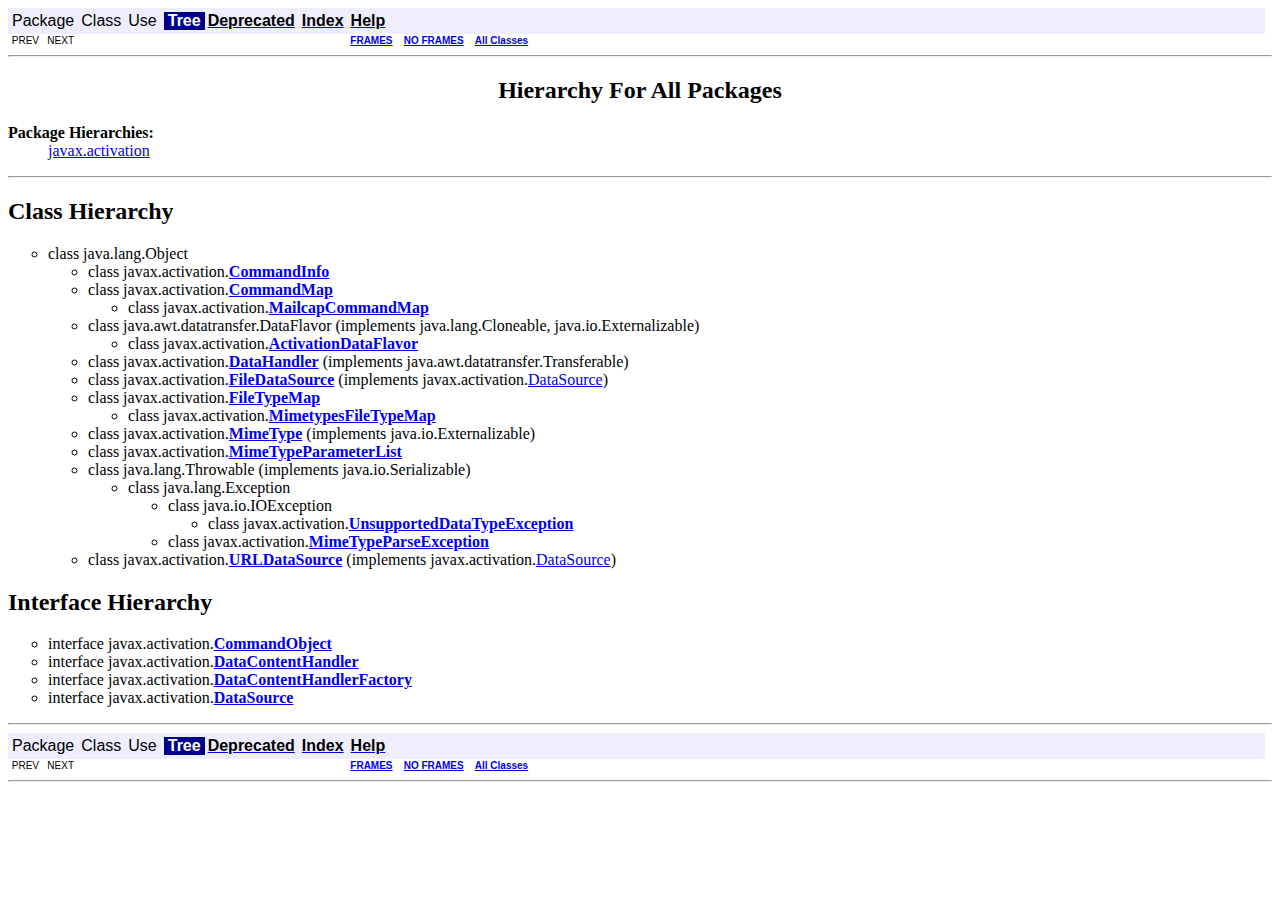
<file: last_parking/JAR/jaf-1.1.1/docs/javadocs/overview-tree.html>
<!DOCTYPE HTML PUBLIC "-//W3C//DTD HTML 4.01 Transitional//EN" "http://www.w3.org/TR/html4/loose.dtd">
<!--NewPage-->
<HTML>
<HEAD>
<!-- Generated by javadoc (build 1.4.2) on Wed Oct 17 11:05:51 PDT 2007 -->
<TITLE>
Class Hierarchy (JavaBeans Activation Framework API documentation)
</TITLE>


<LINK REL ="stylesheet" TYPE="text/css" HREF="stylesheet.css" TITLE="Style">

<SCRIPT type="text/javascript">
function windowTitle()
{
    parent.document.title="Class Hierarchy (JavaBeans Activation Framework API documentation)";
}
</SCRIPT>

</HEAD>

<BODY BGCOLOR="white" onload="windowTitle();">


<!-- ========= START OF TOP NAVBAR ======= -->
<A NAME="navbar_top"><!-- --></A>
<A HREF="#skip-navbar_top" title="Skip navigation links"></A>
<TABLE BORDER="0" WIDTH="100%" CELLPADDING="1" CELLSPACING="0" SUMMARY="">
<TR>
<TD COLSPAN=3 BGCOLOR="#EEEEFF" CLASS="NavBarCell1">
<A NAME="navbar_top_firstrow"><!-- --></A>
<TABLE BORDER="0" CELLPADDING="0" CELLSPACING="3" SUMMARY="">
  <TR ALIGN="center" VALIGN="top">
  <TD BGCOLOR="#EEEEFF" CLASS="NavBarCell1">    <FONT CLASS="NavBarFont1">Package</FONT>&nbsp;</TD>
  <TD BGCOLOR="#EEEEFF" CLASS="NavBarCell1">    <FONT CLASS="NavBarFont1">Class</FONT>&nbsp;</TD>
  <TD BGCOLOR="#EEEEFF" CLASS="NavBarCell1">    <FONT CLASS="NavBarFont1">Use</FONT>&nbsp;</TD>
  <TD BGCOLOR="#FFFFFF" CLASS="NavBarCell1Rev"> &nbsp;<FONT CLASS="NavBarFont1Rev"><B>Tree</B></FONT>&nbsp;</TD>
  <TD BGCOLOR="#EEEEFF" CLASS="NavBarCell1">    <A HREF="deprecated-list.html"><FONT CLASS="NavBarFont1"><B>Deprecated</B></FONT></A>&nbsp;</TD>
  <TD BGCOLOR="#EEEEFF" CLASS="NavBarCell1">    <A HREF="index-files/index-1.html"><FONT CLASS="NavBarFont1"><B>Index</B></FONT></A>&nbsp;</TD>
  <TD BGCOLOR="#EEEEFF" CLASS="NavBarCell1">    <A HREF="help-doc.html"><FONT CLASS="NavBarFont1"><B>Help</B></FONT></A>&nbsp;</TD>
  </TR>
</TABLE>
</TD>
<TD ALIGN="right" VALIGN="top" ROWSPAN=3><EM>
</EM>
</TD>
</TR>

<TR>
<TD BGCOLOR="white" CLASS="NavBarCell2"><FONT SIZE="-2">
&nbsp;PREV&nbsp;
&nbsp;NEXT</FONT></TD>
<TD BGCOLOR="white" CLASS="NavBarCell2"><FONT SIZE="-2">
  <A HREF="index.html" target="_top"><B>FRAMES</B></A>  &nbsp;
&nbsp;<A HREF="overview-tree.html" target="_top"><B>NO FRAMES</B></A>  &nbsp;
&nbsp;<SCRIPT type="text/javascript">
  <!--
  if(window==top) {
    document.writeln('<A HREF="allclasses-noframe.html"><B>All Classes</B></A>');
  }
  //-->
</SCRIPT>
<NOSCRIPT>
  <A HREF="allclasses-noframe.html"><B>All Classes</B></A>
</NOSCRIPT>

</FONT></TD>
</TR>
</TABLE>
<A NAME="skip-navbar_top"></A>
<!-- ========= END OF TOP NAVBAR ========= -->

<HR>
<CENTER>
<H2>
Hierarchy For All Packages</H2>
</CENTER>
<DL>
<DT><B>Package Hierarchies:</B><DD><A HREF="javax/activation/package-tree.html">javax.activation</A></DL>
<HR>
<H2>
Class Hierarchy
</H2>
<UL>
<LI TYPE="circle">class java.lang.Object<UL>
<LI TYPE="circle">class javax.activation.<A HREF="javax/activation/CommandInfo.html" title="class in javax.activation"><B>CommandInfo</B></A><LI TYPE="circle">class javax.activation.<A HREF="javax/activation/CommandMap.html" title="class in javax.activation"><B>CommandMap</B></A><UL>
<LI TYPE="circle">class javax.activation.<A HREF="javax/activation/MailcapCommandMap.html" title="class in javax.activation"><B>MailcapCommandMap</B></A></UL>
<LI TYPE="circle">class java.awt.datatransfer.DataFlavor (implements java.lang.Cloneable, java.io.Externalizable)
<UL>
<LI TYPE="circle">class javax.activation.<A HREF="javax/activation/ActivationDataFlavor.html" title="class in javax.activation"><B>ActivationDataFlavor</B></A></UL>
<LI TYPE="circle">class javax.activation.<A HREF="javax/activation/DataHandler.html" title="class in javax.activation"><B>DataHandler</B></A> (implements java.awt.datatransfer.Transferable)
<LI TYPE="circle">class javax.activation.<A HREF="javax/activation/FileDataSource.html" title="class in javax.activation"><B>FileDataSource</B></A> (implements javax.activation.<A HREF="javax/activation/DataSource.html" title="interface in javax.activation">DataSource</A>)
<LI TYPE="circle">class javax.activation.<A HREF="javax/activation/FileTypeMap.html" title="class in javax.activation"><B>FileTypeMap</B></A><UL>
<LI TYPE="circle">class javax.activation.<A HREF="javax/activation/MimetypesFileTypeMap.html" title="class in javax.activation"><B>MimetypesFileTypeMap</B></A></UL>
<LI TYPE="circle">class javax.activation.<A HREF="javax/activation/MimeType.html" title="class in javax.activation"><B>MimeType</B></A> (implements java.io.Externalizable)
<LI TYPE="circle">class javax.activation.<A HREF="javax/activation/MimeTypeParameterList.html" title="class in javax.activation"><B>MimeTypeParameterList</B></A><LI TYPE="circle">class java.lang.Throwable (implements java.io.Serializable)
<UL>
<LI TYPE="circle">class java.lang.Exception<UL>
<LI TYPE="circle">class java.io.IOException<UL>
<LI TYPE="circle">class javax.activation.<A HREF="javax/activation/UnsupportedDataTypeException.html" title="class in javax.activation"><B>UnsupportedDataTypeException</B></A></UL>
<LI TYPE="circle">class javax.activation.<A HREF="javax/activation/MimeTypeParseException.html" title="class in javax.activation"><B>MimeTypeParseException</B></A></UL>
</UL>
<LI TYPE="circle">class javax.activation.<A HREF="javax/activation/URLDataSource.html" title="class in javax.activation"><B>URLDataSource</B></A> (implements javax.activation.<A HREF="javax/activation/DataSource.html" title="interface in javax.activation">DataSource</A>)
</UL>
</UL>
<H2>
Interface Hierarchy
</H2>
<UL>
<LI TYPE="circle">interface javax.activation.<A HREF="javax/activation/CommandObject.html" title="interface in javax.activation"><B>CommandObject</B></A><LI TYPE="circle">interface javax.activation.<A HREF="javax/activation/DataContentHandler.html" title="interface in javax.activation"><B>DataContentHandler</B></A><LI TYPE="circle">interface javax.activation.<A HREF="javax/activation/DataContentHandlerFactory.html" title="interface in javax.activation"><B>DataContentHandlerFactory</B></A><LI TYPE="circle">interface javax.activation.<A HREF="javax/activation/DataSource.html" title="interface in javax.activation"><B>DataSource</B></A></UL>
<HR>


<!-- ======= START OF BOTTOM NAVBAR ====== -->
<A NAME="navbar_bottom"><!-- --></A>
<A HREF="#skip-navbar_bottom" title="Skip navigation links"></A>
<TABLE BORDER="0" WIDTH="100%" CELLPADDING="1" CELLSPACING="0" SUMMARY="">
<TR>
<TD COLSPAN=3 BGCOLOR="#EEEEFF" CLASS="NavBarCell1">
<A NAME="navbar_bottom_firstrow"><!-- --></A>
<TABLE BORDER="0" CELLPADDING="0" CELLSPACING="3" SUMMARY="">
  <TR ALIGN="center" VALIGN="top">
  <TD BGCOLOR="#EEEEFF" CLASS="NavBarCell1">    <FONT CLASS="NavBarFont1">Package</FONT>&nbsp;</TD>
  <TD BGCOLOR="#EEEEFF" CLASS="NavBarCell1">    <FONT CLASS="NavBarFont1">Class</FONT>&nbsp;</TD>
  <TD BGCOLOR="#EEEEFF" CLASS="NavBarCell1">    <FONT CLASS="NavBarFont1">Use</FONT>&nbsp;</TD>
  <TD BGCOLOR="#FFFFFF" CLASS="NavBarCell1Rev"> &nbsp;<FONT CLASS="NavBarFont1Rev"><B>Tree</B></FONT>&nbsp;</TD>
  <TD BGCOLOR="#EEEEFF" CLASS="NavBarCell1">    <A HREF="deprecated-list.html"><FONT CLASS="NavBarFont1"><B>Deprecated</B></FONT></A>&nbsp;</TD>
  <TD BGCOLOR="#EEEEFF" CLASS="NavBarCell1">    <A HREF="index-files/index-1.html"><FONT CLASS="NavBarFont1"><B>Index</B></FONT></A>&nbsp;</TD>
  <TD BGCOLOR="#EEEEFF" CLASS="NavBarCell1">    <A HREF="help-doc.html"><FONT CLASS="NavBarFont1"><B>Help</B></FONT></A>&nbsp;</TD>
  </TR>
</TABLE>
</TD>
<TD ALIGN="right" VALIGN="top" ROWSPAN=3><EM>
</EM>
</TD>
</TR>

<TR>
<TD BGCOLOR="white" CLASS="NavBarCell2"><FONT SIZE="-2">
&nbsp;PREV&nbsp;
&nbsp;NEXT</FONT></TD>
<TD BGCOLOR="white" CLASS="NavBarCell2"><FONT SIZE="-2">
  <A HREF="index.html" target="_top"><B>FRAMES</B></A>  &nbsp;
&nbsp;<A HREF="overview-tree.html" target="_top"><B>NO FRAMES</B></A>  &nbsp;
&nbsp;<SCRIPT type="text/javascript">
  <!--
  if(window==top) {
    document.writeln('<A HREF="allclasses-noframe.html"><B>All Classes</B></A>');
  }
  //-->
</SCRIPT>
<NOSCRIPT>
  <A HREF="allclasses-noframe.html"><B>All Classes</B></A>
</NOSCRIPT>

</FONT></TD>
</TR>
</TABLE>
<A NAME="skip-navbar_bottom"></A>
<!-- ======== END OF BOTTOM NAVBAR ======= -->

<HR>

</BODY>
</HTML>
</file>
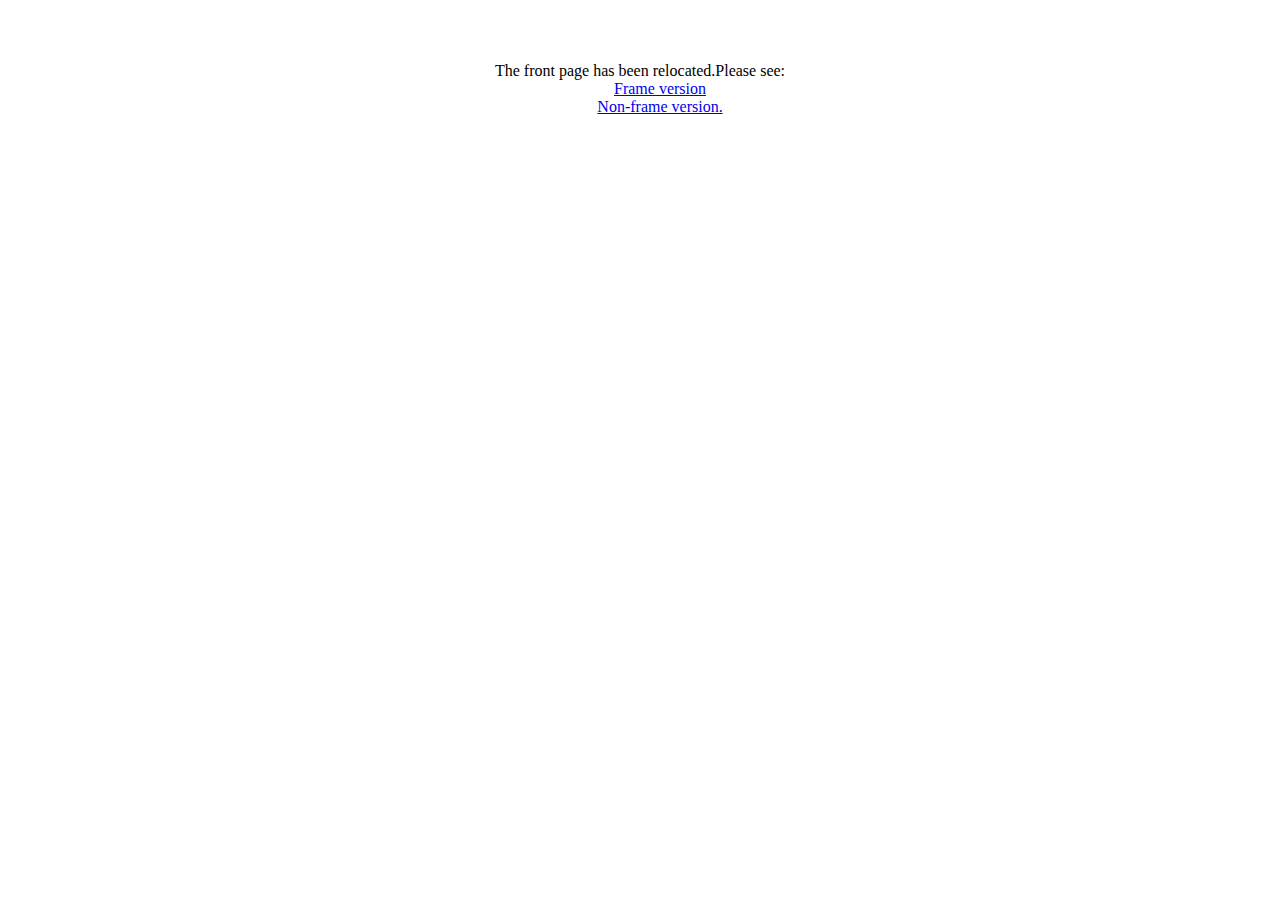
<file: last_parking/JAR/jaf-1.1.1/docs/javadocs/packages.html>
<!DOCTYPE HTML PUBLIC "-//W3C//DTD HTML 4.01 Transitional//EN" "http://www.w3.org/TR/html4/loose.dtd">
<!--NewPage-->
<HTML>
<HEAD>
<!-- Generated by javadoc (build 1.4.2) on Wed Oct 17 11:05:51 PDT 2007 -->
<TITLE>
 (JavaBeans Activation Framework API documentation)
</TITLE>


<LINK REL ="stylesheet" TYPE="text/css" HREF="stylesheet.css" TITLE="Style">

<SCRIPT type="text/javascript">
function windowTitle()
{
    parent.document.title=" (JavaBeans Activation Framework API documentation)";
}
</SCRIPT>

</HEAD>

<BODY BGCOLOR="white" onload="windowTitle();">

<BR>

<BR>

<BR>
<CENTER>
The front page has been relocated.Please see:
<BR>
&nbsp;&nbsp;&nbsp;&nbsp;&nbsp;&nbsp;&nbsp;&nbsp;&nbsp;&nbsp;<A HREF="index.html">Frame version</A>
<BR>
&nbsp;&nbsp;&nbsp;&nbsp;&nbsp;&nbsp;&nbsp;&nbsp;&nbsp;&nbsp;<A HREF="javax/activation/package-summary.html">Non-frame version.</A></CENTER>

</BODY>
</HTML>
</file>
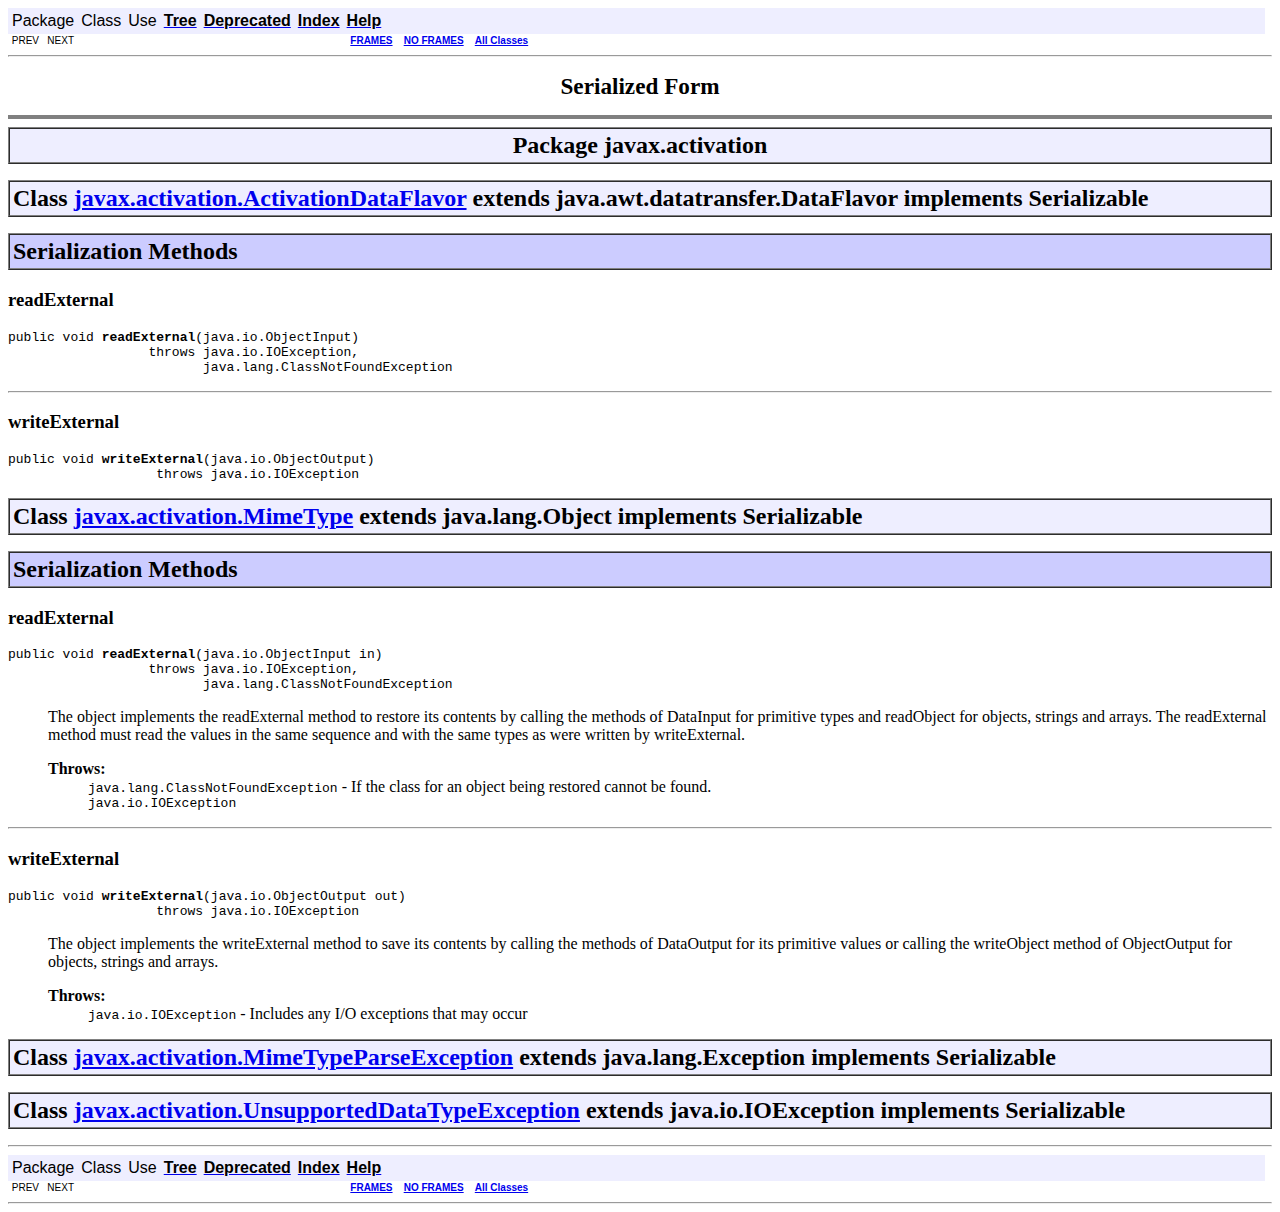
<file: last_parking/JAR/jaf-1.1.1/docs/javadocs/serialized-form.html>
<!DOCTYPE HTML PUBLIC "-//W3C//DTD HTML 4.01 Transitional//EN" "http://www.w3.org/TR/html4/loose.dtd">
<!--NewPage-->
<HTML>
<HEAD>
<!-- Generated by javadoc (build 1.4.2) on Wed Oct 17 11:05:52 PDT 2007 -->
<TITLE>
Serialized Form (JavaBeans Activation Framework API documentation)
</TITLE>


<LINK REL ="stylesheet" TYPE="text/css" HREF="stylesheet.css" TITLE="Style">

<SCRIPT type="text/javascript">
function windowTitle()
{
    parent.document.title="Serialized Form (JavaBeans Activation Framework API documentation)";
}
</SCRIPT>

</HEAD>

<BODY BGCOLOR="white" onload="windowTitle();">


<!-- ========= START OF TOP NAVBAR ======= -->
<A NAME="navbar_top"><!-- --></A>
<A HREF="#skip-navbar_top" title="Skip navigation links"></A>
<TABLE BORDER="0" WIDTH="100%" CELLPADDING="1" CELLSPACING="0" SUMMARY="">
<TR>
<TD COLSPAN=3 BGCOLOR="#EEEEFF" CLASS="NavBarCell1">
<A NAME="navbar_top_firstrow"><!-- --></A>
<TABLE BORDER="0" CELLPADDING="0" CELLSPACING="3" SUMMARY="">
  <TR ALIGN="center" VALIGN="top">
  <TD BGCOLOR="#EEEEFF" CLASS="NavBarCell1">    <FONT CLASS="NavBarFont1">Package</FONT>&nbsp;</TD>
  <TD BGCOLOR="#EEEEFF" CLASS="NavBarCell1">    <FONT CLASS="NavBarFont1">Class</FONT>&nbsp;</TD>
  <TD BGCOLOR="#EEEEFF" CLASS="NavBarCell1">    <FONT CLASS="NavBarFont1">Use</FONT>&nbsp;</TD>
  <TD BGCOLOR="#EEEEFF" CLASS="NavBarCell1">    <A HREF="javax/activation/package-tree.html"><FONT CLASS="NavBarFont1"><B>Tree</B></FONT></A>&nbsp;</TD>
  <TD BGCOLOR="#EEEEFF" CLASS="NavBarCell1">    <A HREF="deprecated-list.html"><FONT CLASS="NavBarFont1"><B>Deprecated</B></FONT></A>&nbsp;</TD>
  <TD BGCOLOR="#EEEEFF" CLASS="NavBarCell1">    <A HREF="index-files/index-1.html"><FONT CLASS="NavBarFont1"><B>Index</B></FONT></A>&nbsp;</TD>
  <TD BGCOLOR="#EEEEFF" CLASS="NavBarCell1">    <A HREF="help-doc.html"><FONT CLASS="NavBarFont1"><B>Help</B></FONT></A>&nbsp;</TD>
  </TR>
</TABLE>
</TD>
<TD ALIGN="right" VALIGN="top" ROWSPAN=3><EM>
</EM>
</TD>
</TR>

<TR>
<TD BGCOLOR="white" CLASS="NavBarCell2"><FONT SIZE="-2">
&nbsp;PREV&nbsp;
&nbsp;NEXT</FONT></TD>
<TD BGCOLOR="white" CLASS="NavBarCell2"><FONT SIZE="-2">
  <A HREF="index.html" target="_top"><B>FRAMES</B></A>  &nbsp;
&nbsp;<A HREF="serialized-form.html" target="_top"><B>NO FRAMES</B></A>  &nbsp;
&nbsp;<SCRIPT type="text/javascript">
  <!--
  if(window==top) {
    document.writeln('<A HREF="allclasses-noframe.html"><B>All Classes</B></A>');
  }
  //-->
</SCRIPT>
<NOSCRIPT>
  <A HREF="allclasses-noframe.html"><B>All Classes</B></A>
</NOSCRIPT>

</FONT></TD>
</TR>
</TABLE>
<A NAME="skip-navbar_top"></A>
<!-- ========= END OF TOP NAVBAR ========= -->

<HR>
<CENTER>
<H1>
Serialized Form</H1>
</CENTER>
<HR SIZE="4" NOSHADE>

<TABLE BORDER="1" WIDTH="100%" CELLPADDING="3" CELLSPACING="0" SUMMARY="">
<TR BGCOLOR="#CCCCFF" CLASS="TableSubHeadingColor">
<TD ALIGN="center"><FONT SIZE="+2">
<B>Package</B> <B>javax.activation</B></FONT></TD>
</TR>
</TABLE>

<P>
<A NAME="javax.activation.ActivationDataFlavor"><!-- --></A>
<TABLE BORDER="1" WIDTH="100%" CELLPADDING="3" CELLSPACING="0" SUMMARY="">
<TR BGCOLOR="#CCCCFF" CLASS="TableSubHeadingColor">
<TD COLSPAN=2><FONT SIZE="+2">
<B>Class <A HREF="javax/activation/ActivationDataFlavor.html" title="class in javax.activation">javax.activation.ActivationDataFlavor</A> extends java.awt.datatransfer.DataFlavor implements Serializable</B></FONT></TD>
</TR>
</TABLE>

<P>
<A NAME="serialized_methods"><!-- --></A>
<TABLE BORDER="1" WIDTH="100%" CELLPADDING="3" CELLSPACING="0" SUMMARY="">
<TR BGCOLOR="#CCCCFF" CLASS="TableHeadingColor">
<TD COLSPAN=1><FONT SIZE="+2">
<B>Serialization Methods</B></FONT></TD>
</TR>
</TABLE>

<P>

<A NAME="readExternal(java.io.ObjectInput)"><!-- --></A><H3>
readExternal</H3>
<PRE>
public void <B>readExternal</B>(java.io.ObjectInput)
                  throws java.io.IOException,
                         java.lang.ClassNotFoundException</PRE>
<DL>
</DL>
<HR>

<A NAME="writeExternal(java.io.ObjectOutput)"><!-- --></A><H3>
writeExternal</H3>
<PRE>
public void <B>writeExternal</B>(java.io.ObjectOutput)
                   throws java.io.IOException</PRE>
<DL>
</DL>

<P>
<A NAME="javax.activation.MimeType"><!-- --></A>
<TABLE BORDER="1" WIDTH="100%" CELLPADDING="3" CELLSPACING="0" SUMMARY="">
<TR BGCOLOR="#CCCCFF" CLASS="TableSubHeadingColor">
<TD COLSPAN=2><FONT SIZE="+2">
<B>Class <A HREF="javax/activation/MimeType.html" title="class in javax.activation">javax.activation.MimeType</A> extends java.lang.Object implements Serializable</B></FONT></TD>
</TR>
</TABLE>

<P>
<A NAME="serialized_methods"><!-- --></A>
<TABLE BORDER="1" WIDTH="100%" CELLPADDING="3" CELLSPACING="0" SUMMARY="">
<TR BGCOLOR="#CCCCFF" CLASS="TableHeadingColor">
<TD COLSPAN=1><FONT SIZE="+2">
<B>Serialization Methods</B></FONT></TD>
</TR>
</TABLE>

<P>

<A NAME="readExternal(java.io.ObjectInput)"><!-- --></A><H3>
readExternal</H3>
<PRE>
public void <B>readExternal</B>(java.io.ObjectInput&nbsp;in)
                  throws java.io.IOException,
                         java.lang.ClassNotFoundException</PRE>
<DL>
<DD>The object implements the readExternal method to restore its
 contents by calling the methods of DataInput for primitive
 types and readObject for objects, strings and arrays.  The
 readExternal method must read the values in the same sequence
 and with the same types as were written by writeExternal.
<P>
<DD><DL>

<DT><B>Throws:</B>
<DD><CODE>java.lang.ClassNotFoundException</CODE> - If the class for an object being
              restored cannot be found.
<DD><CODE>java.io.IOException</CODE></DL>
</DD>
</DL>
<HR>

<A NAME="writeExternal(java.io.ObjectOutput)"><!-- --></A><H3>
writeExternal</H3>
<PRE>
public void <B>writeExternal</B>(java.io.ObjectOutput&nbsp;out)
                   throws java.io.IOException</PRE>
<DL>
<DD>The object implements the writeExternal method to save its contents
 by calling the methods of DataOutput for its primitive values or
 calling the writeObject method of ObjectOutput for objects, strings
 and arrays.
<P>
<DD><DL>

<DT><B>Throws:</B>
<DD><CODE>java.io.IOException</CODE> - Includes any I/O exceptions that may occur</DL>
</DD>
</DL>

<P>
<A NAME="javax.activation.MimeTypeParseException"><!-- --></A>
<TABLE BORDER="1" WIDTH="100%" CELLPADDING="3" CELLSPACING="0" SUMMARY="">
<TR BGCOLOR="#CCCCFF" CLASS="TableSubHeadingColor">
<TD COLSPAN=2><FONT SIZE="+2">
<B>Class <A HREF="javax/activation/MimeTypeParseException.html" title="class in javax.activation">javax.activation.MimeTypeParseException</A> extends java.lang.Exception implements Serializable</B></FONT></TD>
</TR>
</TABLE>

<P>

<P>
<A NAME="javax.activation.UnsupportedDataTypeException"><!-- --></A>
<TABLE BORDER="1" WIDTH="100%" CELLPADDING="3" CELLSPACING="0" SUMMARY="">
<TR BGCOLOR="#CCCCFF" CLASS="TableSubHeadingColor">
<TD COLSPAN=2><FONT SIZE="+2">
<B>Class <A HREF="javax/activation/UnsupportedDataTypeException.html" title="class in javax.activation">javax.activation.UnsupportedDataTypeException</A> extends java.io.IOException implements Serializable</B></FONT></TD>
</TR>
</TABLE>

<P>

<P>
<HR>


<!-- ======= START OF BOTTOM NAVBAR ====== -->
<A NAME="navbar_bottom"><!-- --></A>
<A HREF="#skip-navbar_bottom" title="Skip navigation links"></A>
<TABLE BORDER="0" WIDTH="100%" CELLPADDING="1" CELLSPACING="0" SUMMARY="">
<TR>
<TD COLSPAN=3 BGCOLOR="#EEEEFF" CLASS="NavBarCell1">
<A NAME="navbar_bottom_firstrow"><!-- --></A>
<TABLE BORDER="0" CELLPADDING="0" CELLSPACING="3" SUMMARY="">
  <TR ALIGN="center" VALIGN="top">
  <TD BGCOLOR="#EEEEFF" CLASS="NavBarCell1">    <FONT CLASS="NavBarFont1">Package</FONT>&nbsp;</TD>
  <TD BGCOLOR="#EEEEFF" CLASS="NavBarCell1">    <FONT CLASS="NavBarFont1">Class</FONT>&nbsp;</TD>
  <TD BGCOLOR="#EEEEFF" CLASS="NavBarCell1">    <FONT CLASS="NavBarFont1">Use</FONT>&nbsp;</TD>
  <TD BGCOLOR="#EEEEFF" CLASS="NavBarCell1">    <A HREF="javax/activation/package-tree.html"><FONT CLASS="NavBarFont1"><B>Tree</B></FONT></A>&nbsp;</TD>
  <TD BGCOLOR="#EEEEFF" CLASS="NavBarCell1">    <A HREF="deprecated-list.html"><FONT CLASS="NavBarFont1"><B>Deprecated</B></FONT></A>&nbsp;</TD>
  <TD BGCOLOR="#EEEEFF" CLASS="NavBarCell1">    <A HREF="index-files/index-1.html"><FONT CLASS="NavBarFont1"><B>Index</B></FONT></A>&nbsp;</TD>
  <TD BGCOLOR="#EEEEFF" CLASS="NavBarCell1">    <A HREF="help-doc.html"><FONT CLASS="NavBarFont1"><B>Help</B></FONT></A>&nbsp;</TD>
  </TR>
</TABLE>
</TD>
<TD ALIGN="right" VALIGN="top" ROWSPAN=3><EM>
</EM>
</TD>
</TR>

<TR>
<TD BGCOLOR="white" CLASS="NavBarCell2"><FONT SIZE="-2">
&nbsp;PREV&nbsp;
&nbsp;NEXT</FONT></TD>
<TD BGCOLOR="white" CLASS="NavBarCell2"><FONT SIZE="-2">
  <A HREF="index.html" target="_top"><B>FRAMES</B></A>  &nbsp;
&nbsp;<A HREF="serialized-form.html" target="_top"><B>NO FRAMES</B></A>  &nbsp;
&nbsp;<SCRIPT type="text/javascript">
  <!--
  if(window==top) {
    document.writeln('<A HREF="allclasses-noframe.html"><B>All Classes</B></A>');
  }
  //-->
</SCRIPT>
<NOSCRIPT>
  <A HREF="allclasses-noframe.html"><B>All Classes</B></A>
</NOSCRIPT>

</FONT></TD>
</TR>
</TABLE>
<A NAME="skip-navbar_bottom"></A>
<!-- ======== END OF BOTTOM NAVBAR ======= -->

<HR>

</BODY>
</HTML>
</file>
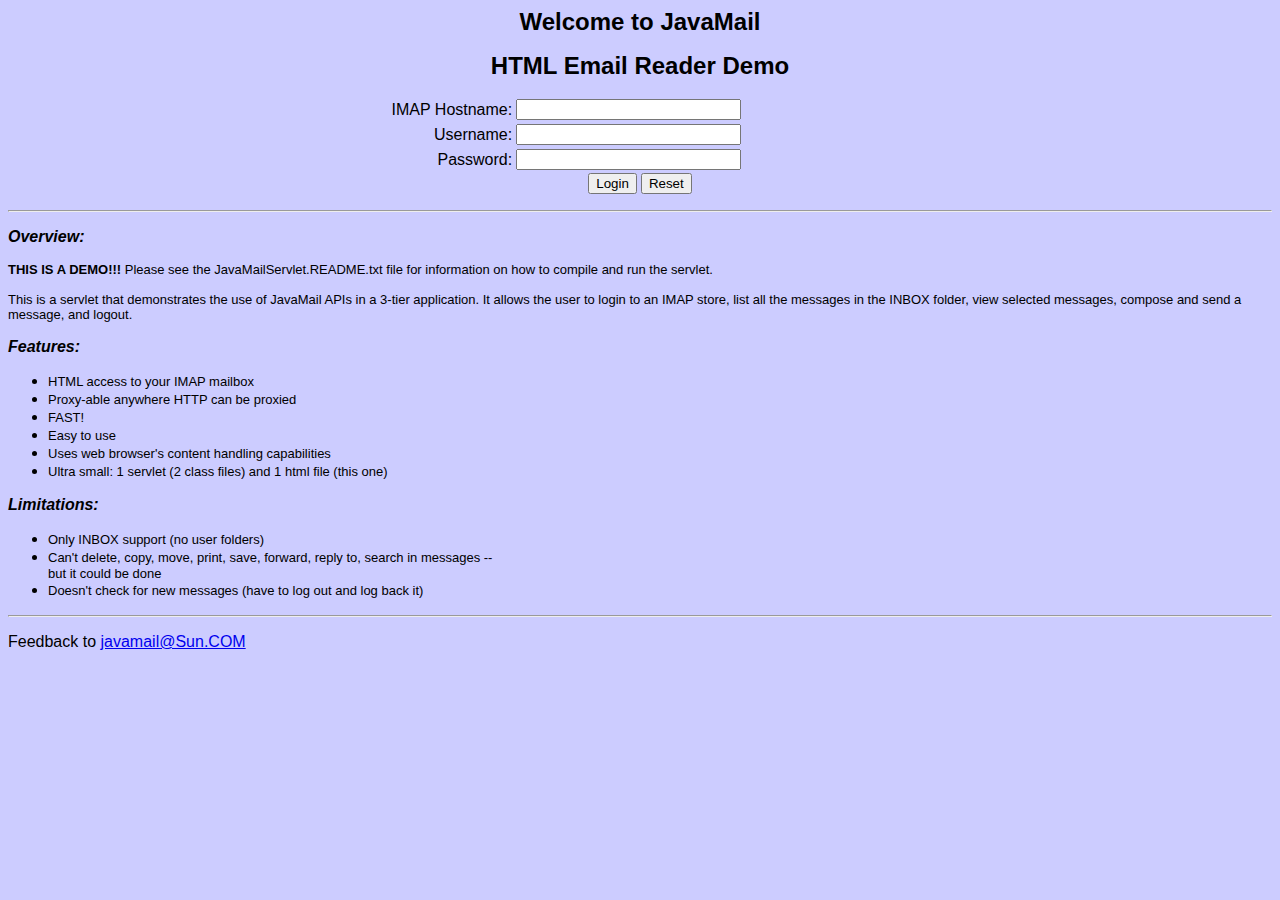
<file: last_parking/JAR/javamail-1.4.5/demo/servlet/JavaMail.html>
<!DOCTYPE HTML PUBLIC "-//W3C//DTD HTML 3.2//EN">
<HTML>
<!--

    Copyright (c) 1998-2010 Oracle and/or its affiliates. All rights reserved.

    Redistribution and use in source and binary forms, with or without
    modification, are permitted provided that the following conditions
    are met:

      - Redistributions of source code must retain the above copyright
        notice, this list of conditions and the following disclaimer.

      - Redistributions in binary form must reproduce the above copyright
        notice, this list of conditions and the following disclaimer in the
        documentation and/or other materials provided with the distribution.

      - Neither the name of Oracle nor the names of its
        contributors may be used to endorse or promote products derived
        from this software without specific prior written permission.

    THIS SOFTWARE IS PROVIDED BY THE COPYRIGHT HOLDERS AND CONTRIBUTORS "AS
    IS" AND ANY EXPRESS OR IMPLIED WARRANTIES, INCLUDING, BUT NOT LIMITED TO,
    THE IMPLIED WARRANTIES OF MERCHANTABILITY AND FITNESS FOR A PARTICULAR
    PURPOSE ARE DISCLAIMED.  IN NO EVENT SHALL THE COPYRIGHT OWNER OR
    CONTRIBUTORS BE LIABLE FOR ANY DIRECT, INDIRECT, INCIDENTAL, SPECIAL,
    EXEMPLARY, OR CONSEQUENTIAL DAMAGES (INCLUDING, BUT NOT LIMITED TO,
    PROCUREMENT OF SUBSTITUTE GOODS OR SERVICES; LOSS OF USE, DATA, OR
    PROFITS; OR BUSINESS INTERRUPTION) HOWEVER CAUSED AND ON ANY THEORY OF
    LIABILITY, WHETHER IN CONTRACT, STRICT LIABILITY, OR TORT (INCLUDING
    NEGLIGENCE OR OTHERWISE) ARISING IN ANY WAY OUT OF THE USE OF THIS
    SOFTWARE, EVEN IF ADVISED OF THE POSSIBILITY OF SUCH DAMAGE.

-->

<HEAD>
	<META HTTP-EQUIV="Content-Type" CONTENT="text/html;CHARSET=iso-8859-1">
	<TITLE>JavaMail</TITLE>
</HEAD>

<BODY BGCOLOR="#CCCCFF">

<FORM ACTION="/servlet/JavaMailServlet" METHOD="POST"
	ENCTYPE="application/x-www-form-urlencoded">
<P ALIGN="CENTER"><B><FONT SIZE="5" FACE="Arial, Helvetica">
Welcome to JavaMail
</FONT></B></P>

<P ALIGN="CENTER"><B><FONT SIZE="5" FACE="Arial, Helvetica">
HTML Email Reader Demo
</FONT></B></P>
<CENTER>
<P>
<TABLE BORDER="0" WIDTH="100%">
	<TR>
		<TD WIDTH="40%">
			<P ALIGN="RIGHT"><FONT FACE="Arial, Helvetica">
			IMAP Hostname:</FONT>
		</TD>
		<TD WIDTH="60%"><INPUT TYPE="TEXT" NAME="hostname" SIZE="25">
		</TD>
	</TR>
	<TR>
		<TD WIDTH="40%">
			<P ALIGN="RIGHT"><FONT FACE="Arial, Helvetica">
			Username:</FONT>
		</TD>
		<TD WIDTH="60%"><INPUT TYPE="TEXT" NAME="username" SIZE="25">
		</TD>
	</TR>
	<TR>
		<TD WIDTH="40%">
			<P ALIGN="RIGHT"><FONT FACE="Arial, Helvetica">
			Password:</FONT>
		</TD>
		<TD WIDTH="60%"><INPUT TYPE="PASSWORD" NAME="password"
			SIZE="25"></TD>
	</TR>
</TABLE>
<INPUT TYPE="SUBMIT" VALUE="Login">
<INPUT TYPE="RESET" NAME="Reset" VALUE="Reset"></P>
</CENTER>
<P>
<HR ALIGN="CENTER">
</P>
<P><B><I><FONT FACE="Arial, Helvetica">Overview:</FONT></I></B></P>

<FONT SIZE="2" FACE="Arial, Helvetica">
<b>THIS IS A DEMO!!!</b> Please see the JavaMailServlet.README.txt 
file for information on how to
compile and run the servlet.<br> <br>
This is a servlet that demonstrates the use of JavaMail APIs
in a 3-tier application. It allows the user to login to an 
IMAP store, list all the messages in the INBOX folder, view
selected messages, compose and send a message, and logout.
</FONT>

<P><B><I><FONT FACE="Arial, Helvetica">Features:</FONT></I></B></P>

<UL>
	<LI><FONT SIZE="2" FACE="Arial, Helvetica">
	HTML access to your IMAP mailbox</FONT>
	<LI><FONT SIZE="2" FACE="Arial, Helvetica">
	Proxy-able anywhere HTTP can be proxied</FONT>
	<LI><FONT SIZE="2" FACE="Arial, Helvetica">FAST!</FONT>
	<LI><FONT SIZE="2" FACE="Arial, Helvetica">Easy to use</FONT>
	<LI><FONT SIZE="2" FACE="Arial, Helvetica">
	Uses web browser's content handling capabilities</FONT>
	<LI><FONT SIZE="2" FACE="Arial, Helvetica">
	Ultra small: 1 servlet (2 class files) and 1 html file (this one)</FONT>
</UL>

<P><B><I><FONT FACE="Arial, Helvetica">Limitations:</FONT></I></B></P>

<UL>
	<LI><FONT SIZE="2" FACE="Arial, Helvetica">
	Only INBOX support (no user folders)</FONT>
	<LI><FONT SIZE="2" FACE="Arial, Helvetica">
	Can't delete, copy, move, print, save, forward, reply to, search in
	messages --<BR>
	but it could be done</FONT>
	<LI><FONT SIZE="2" FACE="Arial, Helvetica">
	Doesn't check for new messages (have to log out and log back it)</FONT>
</UL>

<P>
<HR ALIGN="CENTER">
</P>

<P><FONT FACE="Arial, Helvetica">Feedback to </FONT>
<A HREF="mailto:javamail@Sun.COM">
<FONT FACE="Arial, Helvetica">javamail@Sun.COM</FONT></A>
</FORM>

</BODY>

</HTML>
</file>
<file: last_parking/JAR/jaf-1.1.1/docs/javadocs/stylesheet.css>
/* Javadoc style sheet */

/* Define colors, fonts and other style attributes here to override the defaults */

/* Page background color */
body { background-color: #FFFFFF }

/* Headings */
h1 { font-size: 145% }

/* Table colors */
.TableHeadingColor     { background: #CCCCFF } /* Dark mauve */
.TableSubHeadingColor  { background: #EEEEFF } /* Light mauve */
.TableRowColor         { background: #FFFFFF } /* White */

/* Font used in left-hand frame lists */
.FrameTitleFont   { font-size: 100%; font-family: Helvetica, Arial, sans-serif }
.FrameHeadingFont { font-size:  90%; font-family: Helvetica, Arial, sans-serif }
.FrameItemFont    { font-size:  90%; font-family: Helvetica, Arial, sans-serif }

/* Navigation bar fonts and colors */
.NavBarCell1    { background-color:#EEEEFF;} /* Light mauve */
.NavBarCell1Rev { background-color:#00008B;} /* Dark Blue */
.NavBarFont1    { font-family: Arial, Helvetica, sans-serif; color:#000000;}
.NavBarFont1Rev { font-family: Arial, Helvetica, sans-serif; color:#FFFFFF;}

.NavBarCell2    { font-family: Arial, Helvetica, sans-serif; background-color:#FFFFFF;}
.NavBarCell3    { font-family: Arial, Helvetica, sans-serif; background-color:#FFFFFF;}
</file>
